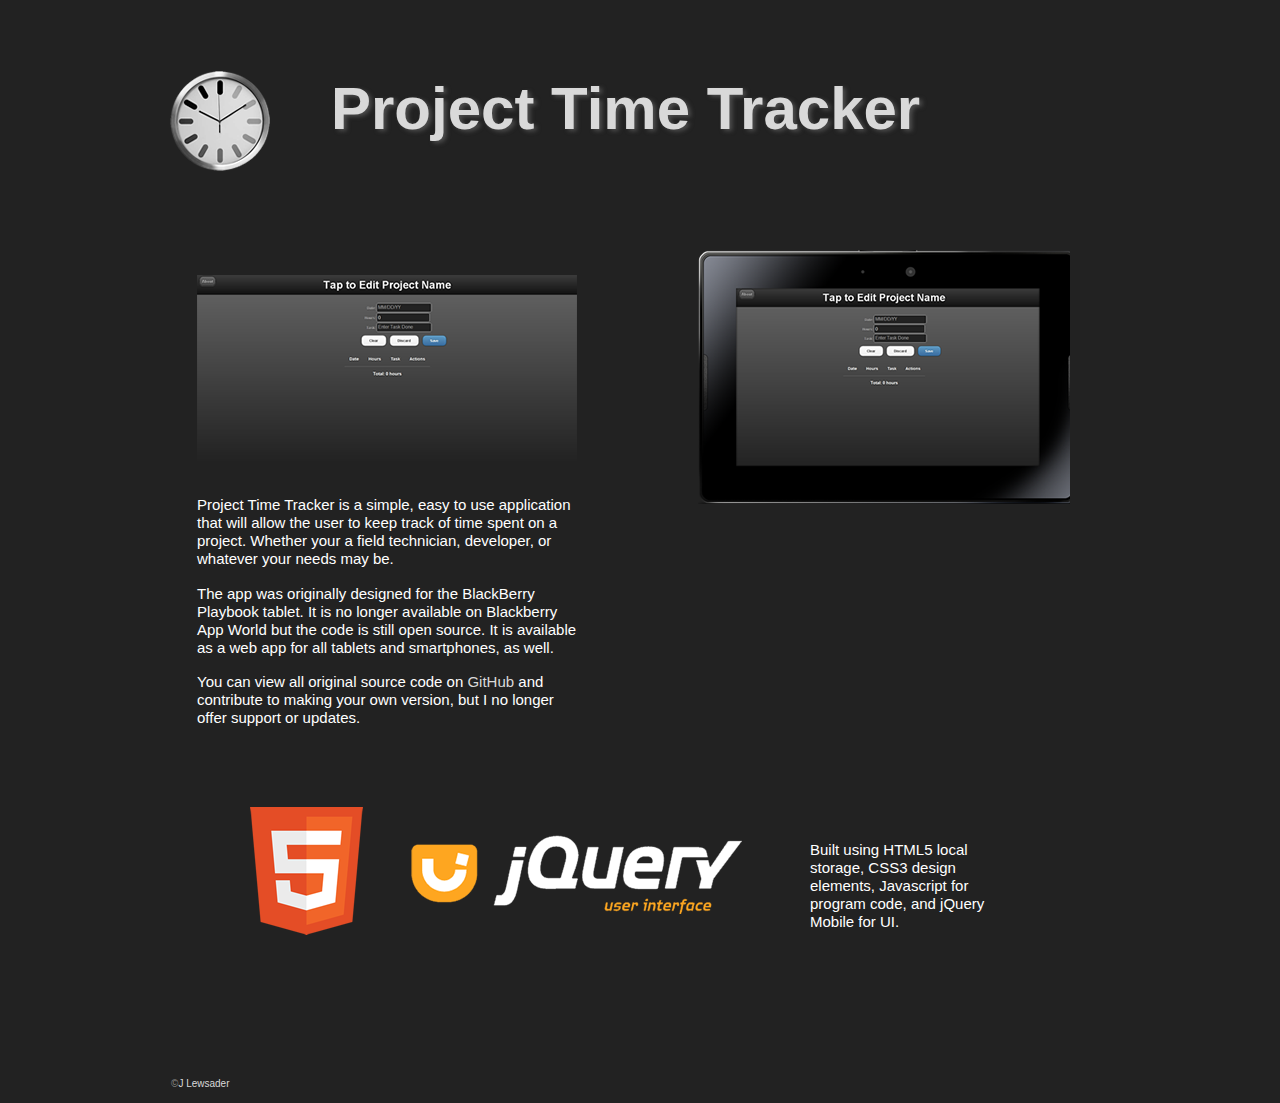
<file: index.html>
<!DOCTYPE html PUBLIC "-//W3C//DTD XHTML 1.0 Transitional//EN" "http://www.w3.org/TR/xhtml1/DTD/xhtml1-transitional.dtd">
<html xmlns="http://www.w3.org/1999/xhtml">
<head>
	<meta http-equiv="Content-Type" content="text/html; charset=UTF-8" />
	<title>Project Time Tracker</title>
	<link rel="stylesheet" type="text/css" href="styles.css" media="all" />
	<!--[if IE]>
	<style type="text/css" media="all">.borderitem {border-style: solid;}</style>
	<![endif]-->
    
</head>
<body>
<div id="main">
	<img src="img/clock.png" id="clock" alt="Clock" />
		
			<h1 class="h1">
				Project Time Tracker
			</h1>
					
		<div class="clearFloat"></div>
	<div id="colwrap2">
		<img src="img/playbook.png" id="playbook" alt="Playbook screenshot" />
			</div>
	<div id="colwrap3">
		<img src="img/screenshot.png" id="screenshot" alt="Web screenshot" />
				<div class="clearFloat"></div>
		<div class="p_alpha">
			
				<p>
                Project Time Tracker is a simple, easy to use application that will allow the user to keep track of time spent on a project. Whether your a field technician, developer, or whatever your needs may be. 
                </p>
                <p>
                The app was originally designed for the BlackBerry Playbook tablet. It is no longer available on Blackberry App World but the code is still open source. It is available as a web app for all tablets and smartphones, as well.
				</p>
                <p>You can view all original source code on <a href="https://github.com/jlewsader/timetrackerapp">GitHub</a> and contribute to making your own version, but I no longer offer support or updates.
		</div>
		<div class="clearFloat"></div>
	</div>
		<a href="http://www.w3.org/html/logo/"><img src="img/five.png" id="five" alt="HTML5 Logo" /></a>
		<a href="http://www.jquerymobile.com/"><img src="img/jquery.png" id="jquery" alt="JQuery Logo" /></a>
		<div class="p_beta">
		
			<p class="lastNode">Built using HTML5 local storage, CSS3 design elements, Javascript for program code, and jQuery Mobile for UI.
		</p>
	</div>
	<div class="clearFloat"></div>
	
		<div class="div_footer">
			<p>&copy;<a href="http://jlewsader.github.io">J Lewsader</a></p>
		</div>
	
</div>


</body>
</html>
</file>
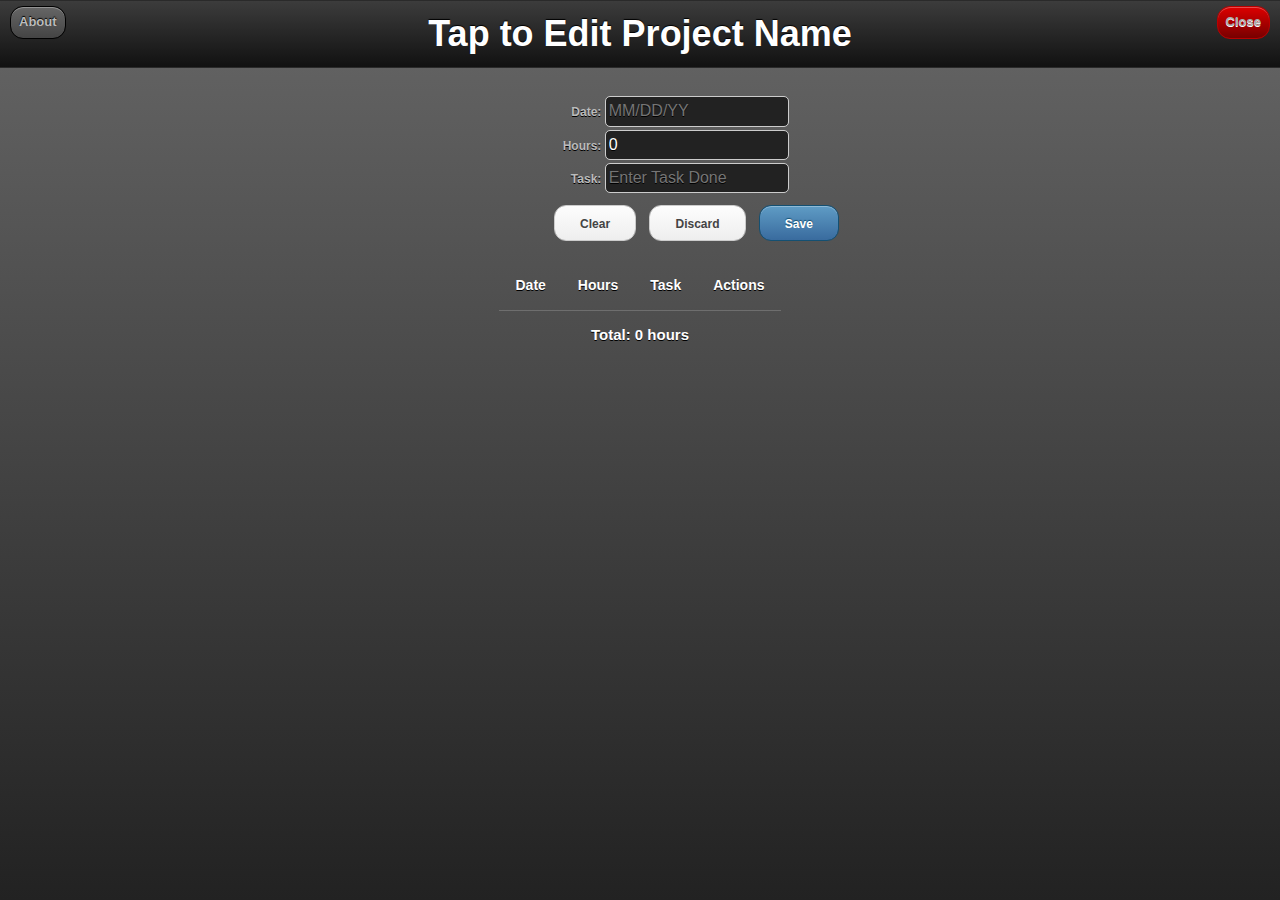
<file: Playbook App/index.html>
<!doctype html>
<html>
<head>
<meta charset="utf-8" />
<meta name="author" content="http://www.jlewsader.com">
<meta name="copyright" content="2011 - J Lewsader">
<meta name="description" content="Project time recording app used to record hours worked on a project. Built using HTML5 with CSS3 Styling and Javascript backend">
<title>Project Time Tracker</title>
<link href="styles.css" rel="stylesheet" type="text/css">
</head>
<body>
<div data-role="page" data-theme="a" id="main"><!-- Start Page Div-->
<div data-role="header" data-position="inline" data-backbtn="false"><!-- Start Header Div -->
	<a href="#about" data-role="button" data-transition="fade">About</a>
  <header>
  <h1 id="edit" contenteditable="true">Tap to Edit Project Name</h1>
  </header>
  	<a onClick="exitApp()" data-role="button" data-theme="f" style="color:#AAA">Close</a>
</div><!-- End Header Div-->
<div data-role="content"><!-- Start Content Div -->
<form id="times-form">
  <div class="item text">
    <label>Date:</label>
    <div class="field">
      <input type="text" id="date" name="date" placeholder="MM/DD/YY" />
    </div>
  </div>
  <div class="item text">
    <label>Hours:</label>
    <div class="field">
      <input type="number" name="hours" value="0" placeholder="Hours (Only in 1 Hr Incr.)" />
    </div>
  </div>
  <div class="item text">
    <label>Task:</label>
    <div class="field">
      <input type="text" name="task" placeholder="Enter Task Done"/>
    </div>
  </div>
  <div class="button-wrapper">
    <div class="item button">
      <div class="field">
        <input type="button" id="times-op-clear" value="Clear" onClick="clearDialog()" />
      </div>
    </div>
    <div class="item button">
      <div class="field">
        <input type="button" id="times-op-discard" value="Discard" />
      </div>
    </div>
    <div class="item button button-default">
      <div class="field">
        <input type="submit" id="times-op-save" value="Save" data-theme="b"/>
      </div>
    </div>
  </div>
  <input type="hidden" name="id_entry" value="0" />
</form>
<table id="times-table" align="center">
  <tr id="times-head">
    <th height="34">Date</th>
    <th>Hours</th>
    <th>Task</th>
    <th>Actions</th>
  </tr>
</table>
<p class="total">Total: <span id="total">0</span> hours</p>

</div><!-- /Content Div-->
</div><!-- /Page Div-->

<!-- About Page -->

<div data-role="page" data-theme="a" id="about">

	<div data-role="header">
    	<a href="#" data-role="button" data-rel="back">Back</a>
        <header>
			<h1>About</h1>
        </header>
	</div><!-- /header -->

	<div class="content" data-role="content">
			<h3>Project Time Tracker</h3>
         <p>Version 1.2.0</p>
        <p><em>Easily log time spent on a project using a clean interface.</em></p>
          <p>Developed using BlackBerry WebWorks SDK with HTML5, CSS3, and Javascript<br />
          This version optimized for PlayBook <br />
          Built by <a onClick="openWeb()">J. Lewsader</a></p>
        <p> <a onClick="openTwitter()">@jlewsader on Twitter</a> </p>
        <p> <img src="images/html5-badge-h-css3-storage.png" border="0" width="165" height="64" alt="HTML5 Powered with CSS3 / Styling, and Offline &amp; Storage" title="HTML5 Powered with CSS3 / Styling, and Offline &amp; Storage"> </p>
        <p> <a onClick="updateApp" data-role="button">Check For Update</a> </p>
			<footer>&copy; 2011 J Lewsader</footer>
	</div><!-- /content -->

</div><!-- /page -->

<!-- End About Page -->

<script type="text/javascript" src="scripts/jquery-1.4.4.min.js"></script>
<script type="text/javascript" src="scripts/script.js"></script>  
<script> $(function() { $( "#date" ).datepicker({ showAnim: 'fold'}); }); </script>

</body>
</html>
</file>
<file: styles.css>
@charset "utf-8";

body {
	background-color: #222;
	font-size: 62.5%;
	margin: 0;
	padding: 0;
}
body * {
	font-size: 100%;
}
h1, h2, h3, h4, h5, h6 {
	font-weight: normal;
}
p {
	margin-bottom: 1.1em;
	margin-top: 0;
}
a, a:visited {
	color:#D9D9D9;
	text-decoration:none;
}
a:hover, a:active {
	color:#D9D9D9;
	text-decoration:none;
	background-color:#4D4D4D;
}
#main p.lastNode {
	margin-bottom: 0;
}
a:link img, a:visited img {
	border: none;
}
div.clearFloat {
	clear: both;
	font-size: 0;
	height: 0;
	line-height: 0px;
}
li.clearFloat {
	clear: both;
}
ul.symbolList {
	display: inline;
	float: left;
	list-style-type: none;
	margin: 0;
	padding: 0;
}
.AbsWrap {
	position: relative;
	width: 100%;
}
.rowWrap {
	width: 100%;
}
#main {
	margin: 0 auto;
	width: 1020px;
}
#clock {
	margin-left: 40px;
	margin-top: 71px;
	display: inline;
	float: left;
	height: 100px;
	margin-bottom: 0;
	width: 100px;
}
.h1 {
	font-family: "Lucida Grande", "Lucida Sans Unicode", sans-serif;
	font-size: 600%;
	font-weight: bold;
	text-align: left;
	color: #d9d9d9;
	line-height: 120%;
	padding-bottom: 2px;
	padding-top: 1px;
	margin-left: 61px;
	margin-top: 72px;
	display: inline;
	float: left;
	margin-bottom: 0;
	text-shadow:3px 2px 4px #4D4D4D;
}
#colwrap2 {
	float: right;
	margin-left: 0px;
	margin-top: 0px;
	width: 472px;
}
#playbook {
	margin-right: 80px;
	margin-top: 79px;
	display: inline;
	float: right;
	height: 254px;
	margin-bottom: 0;
	width: 372px;
}
#appworld {
	margin-right: 120px;
	margin-top: 35px;
	display: inline;
	float: right;
	height: 81px;
	margin-bottom: 0;
	width: 300px;
}
#colwrap3 {
	float: right;
	margin-left: 0px;
	margin-top: 0px;
	width: 500px;
}
#screenshot {
	margin-right: 101px;
	margin-top: 104px;
	display: inline;
	float: right;
	height: 186px;
	margin-bottom: 0;
	width: 380px;
}
.p_alpha {
	font-family: Arial, Helvetica, sans-serif;
	font-size: 150%;
	text-align: left;
	color: #fff;
	line-height: 120%;
	padding-bottom: 2px;
	padding-top: 1px;
	margin-right: 101px;
	margin-top: 34px;
	display: inline;
	float: right;
	margin-bottom: 0;
	width: 380px;
}
#five {
	margin-left: 120px;
	margin-top: 61px;
	display: inline;
	float: left;
	height: 128px;
	margin-bottom: 0;
	width: 113px;
}
#jquery {
	margin-left: 48px;
	margin-top: 89px;
	display: inline;
	float: left;
	height: 79px;
	margin-bottom: 0;
	width: 331px;
}
.p_beta {
	font-family: Arial, Helvetica, sans-serif;
	font-size: 150%;
	text-align: left;
	color: #fff;
	line-height: 120%;
	padding-bottom: 2px;
	padding-top: 1px;
	margin-left: 68px;
	margin-top: 94px;
	display: inline;
	float: left;
	margin-bottom: 0;
	width: 198px;
}
.div_footer {
	font-family: Arial, Helvetica, sans-serif;
	font-size: 100%;
	text-align: left;
	color: #8c8c8c;
	line-height: 120%;
	padding-bottom: 2px;
	padding-top: 1px;
	margin-left: 41px;
	margin-top: 142px;
	display: inline;
	float: left;
	margin-bottom: 0;
}
.p_bug {
	font-family: Arial, Helvetica, sans-serif;
	font-size: 100%;
	text-align: right;
	color: #8c8c8c;
	line-height: 120%;
	padding-bottom: 2px;
	padding-top: 1px;
	margin-right: 41px;
	margin-top: 142px;
	display: inline;
	float: right;
	margin-bottom: 0;
}
</file>
<file: Playbook App/styles.css>
/* Project Time Tracker */
/* Author - J Lewsader */
/* Copyright 2011 */
/* Version 1.0 Beta 1 */
/* http://www.jlewsader.com */

#main, #about {
	height:100%;
}

body {
	font: 12px/18px "Lucida Grande", "Lucida Sans Unicode", sans-serif;
	background: #000;
}

#main a, #about a, #times-table a {
	text-decoration:none;
	color:#BBB;
	cursor:pointer;
}

h1 {
	text-align:center;
	font-size:3em;
	color: #FFF;
}

#main h3, #about h3 {
	font-size:1.5em;
}

p.total {
	font-size: 1.25em;
	font-weight:bold;
	text-align:center;
	color: #FFF;
}

footer {
	font-size:.75em;
	color:#666;
	text-align:center;
}

#wrap {
	width:475px;
	height:100%;
	margin:auto;
}

#times-table {
	border-collapse: collapse;
}

#times-table, #times-table th, #times-table td {
	padding: 8px 16px;
	text-align: left;
	border: 0px solid #B9BABE;
}

#times-table th {
	font-weight: bold;
	font-size: 14px;
	color: #FFF;
	text-align:center;
}

#times-table td {
	color: #fff;
	font-weight:bold;
}

#times-table tr {
	border-bottom: 1px solid #6E6E6E;
}

#times-table tr td:first-child {
	display: none;
}

#times-form {
	padding: 10px;
	text-align:center;
}

.text input, .button input {
	padding: 5px;
	margin: 0;
	border: 1px solid #ccc;
	-moz-border-radius: 5px;
	-webkit-border-radius: 5px;
	border-radius: 5px;
}

#times-form .item {
	margin: 3px 0;
}

#times-form label, #times-form .field {
	display: inline-block;
	color: #0C0B07;
}

#times-form label {
	width: 110px;
	font-weight: bold;
	text-align: right;
	color: #BBB;
}

#times-form .text input {
	width: 176px;
	padding: 3px;
}

#times-form .button {
	display: inline-block;
}

#times-form .button-wrapper {
	padding-left: 113px;
}

/*.button input {
	padding: 4px 8px;
	color: #343434;
	background-color: #fdfdfd;
	background: -moz-linear-gradient(#fdfdfd, #e1e1e1);
	background: -webkit-gradient(linear, 0 0, 0 100%, from(#fdfdfd), to(#e1e1e1));
	border-color: #FFF;
}

.button-default input {
	font-weight: bold;
	color: #343434;
	background-color: #fdfdfd;
	background: -moz-linear-gradient(#fdfdfd, #e1e1e1);
	background: -webkit-gradient(linear, 0 0, 0 100%, from(#fdfdfd), to(#e1e1e1));
	border-color: #FFF;
}
*/
.content {
	width:25%;
	margin:auto;
	text-align:center;
}

/******************** jQuery Mobile Styles ***********************/

/*!
 * jQuery Mobile v1.0a3
 * http://jquerymobile.com/
 *
 * Copyright 2010, jQuery Project
 * Dual licensed under the MIT or GPL Version 2 licenses.
 * http://jquery.org/license
 */
/*
* jQuery Mobile Framework
* Copyright (c) jQuery Project
* Dual licensed under the MIT (MIT-LICENSE.txt) and GPL (GPL-LICENSE.txt) licenses.
* Note: Code is in draft form and is subject to change 
*/


/* A
-----------------------------------------------------------------------------------------------------------*/

.ui-bar-a {
	border: 1px solid 		#2A2A2A;
	background: 			#111111;
	color: 					#ffffff;
	font-weight: bold;
	text-shadow: 0 -1px 1px #000000;
	background-image: -moz-linear-gradient(top, 
							#3c3c3c, 
							#111111);
	background-image: -webkit-gradient(linear,left top,left bottom,
		color-stop(0, 	#3c3c3c),
		color-stop(1, 		#111111));
  	-msfilter: "progid:DXImageTransform.Microsoft.gradient(startColorStr='#3c3c3c', EndColorStr='#111111')";
}
.ui-bar-a, 
.ui-bar-a input, 
.ui-bar-a select, 
.ui-bar-a textarea, 
.ui-bar-a button {
	font-family: Helvetica, Arial, sans-serif;
}
.ui-bar-a .ui-link-inherit {
	color: 					#fff;
}
.ui-bar-a .ui-link {
	color: 					#7cc4e7;
	font-weight: bold;
}
.ui-body-a {
	border: 1px solid 		#2A2A2A;
	background: 			#222222;
	color: 					#fff;
	 text-shadow: 0 1px 0 	#000;
	font-weight: normal;
	background-image: -moz-linear-gradient(top, 
							#666666, 
							#222222);
	background-image: -webkit-gradient(linear,left top,left bottom,
		color-stop(0, 		#666666),
		color-stop(1, 		#222222));
	-ms-filter: "progid:DXImageTransform.Microsoft.gradient(startColorStr='#666666', EndColorStr='#222222)')";
}
.ui-body-a,
.ui-body-a input,
.ui-body-a select,
.ui-body-a textarea,
.ui-body-a button {
	font-family: Helvetica, Arial, sans-serif;
}
.ui-body-a .ui-link-inherit {
	color: 					#fff;
}
.ui-body-a .ui-link {
	color: 					#2489CE;
	font-weight: bold;
}
.ui-br {
	border-bottom: 1px solid rgba(130,130,130,.3);
}
.ui-btn-up-a {
	border: 1px solid 		#222;
	background: 			#333333;
	font-weight: bold;
	color: 					#fff;
	cursor: pointer;
	text-shadow: 0 -1px 1px #000;
	text-decoration: none;
	background-image: -moz-linear-gradient(top, 
							#555555, 
							#333333);
	background-image: -webkit-gradient(linear,left top,left bottom,
		color-stop(0, 		#555555),
		color-stop(1, 		#333333));
	-ms-filter: "progid:DXImageTransform.Microsoft.gradient(startColorStr='#555555', EndColorStr='#333333')";
}
.ui-btn-up-a a.ui-link-inherit {
	color: 					#fff;
}
.ui-btn-hover-a {
	border: 1px solid 		#000;
	background: 			#444444;
	font-weight: bold;
	color: 					#fff;
	text-shadow: 0 -1px 1px #000;
	text-decoration: none;
	background-image: -moz-linear-gradient(top, 
							#666666, 
							#444444);
	background-image: -webkit-gradient(linear,left top,left bottom,
		color-stop(0, 		#666666),
		color-stop(1, 		#444444));
	-ms-filter: "progid:DXImageTransform.Microsoft.gradient(startColorStr='#666666', EndColorStr='#444444')";
}
.ui-btn-hover-a a.ui-link-inherit {
	color: 					#fff;
}
.ui-btn-down-a {
	border: 1px solid 		#000;
	background: 			#3d3d3d;
	font-weight: bold;
	color: 					#fff;
	text-shadow: 0 -1px 1px #000;
	background-image: -moz-linear-gradient(top, 
							#333333, 
							#5a5a5a);
	background-image: -webkit-gradient(linear,left top,left bottom,
		color-stop(0, 		#333333),
		color-stop(1, 		#5a5a5a));
	-ms-filter: "progid:DXImageTransform.Microsoft.gradient(startColorStr='#333333', EndColorStr='#5a5a5a')";
}
.ui-btn-down-a a.ui-link-inherit {
	color: 					#fff;
}
.ui-btn-up-a,
.ui-btn-hover-a,
.ui-btn-down-a {
	font-family: Helvetica, Arial, sans-serif;
}


/* B
-----------------------------------------------------------------------------------------------------------*/

.ui-bar-b {
	border: 1px solid 		#456f9a;
	background: 			#5e87b0;
	color: 					#fff;
	font-weight: bold;
	text-shadow: 0 -1px 1px #254f7a;
	background-image: -moz-linear-gradient(top, 
							#81a8ce, 
							#5e87b0);
	background-image: -webkit-gradient(linear,left top,left bottom,
		color-stop(0, 		#81a8ce),
		color-stop(1, 		#5e87b0));
	-ms-filter: "progid:DXImageTransform.Microsoft.gradient(startColorStr='#81a8ce', EndColorStr='#5e87b0')";
}
.ui-bar-b,
.ui-bar-b input,
.ui-bar-b select,
.ui-bar-b textarea,
.ui-bar-b button {
	font-family: Helvetica, Arial, sans-serif;
}
.ui-bar-b .ui-link-inherit {
	color: 					#fff;
}
.ui-bar-b .ui-link {
	color: 					#7cc4e7;
	font-weight: bold;
}

.ui-body-b {
	border: 1px solid 		#C6C6C6;
	background: 			#cccccc;
	color: 					#333333;
	text-shadow: 0 1px 0 	#fff;
	font-weight: normal;
	background-image: -moz-linear-gradient(top, 
							#e6e6e6, 
							#cccccc);
	background-image: -webkit-gradient(linear,left top,left bottom,
		color-stop(0, 		#e6e6e6),
		color-stop(1, 		#cccccc));
	 -ms-filter: "progid:DXImageTransform.Microsoft.gradient(startColorStr='#e6e6e6', EndColorStr='#cccccc')";
}
.ui-body-b,
.ui-body-b input,
.ui-body-b select,
.ui-body-b textarea,
.ui-body-b button {
	font-family: Helvetica, Arial, sans-serif;
}
.ui-body-b .ui-link-inherit {
	color: 					#333333;
}
.ui-body-b .ui-link {
	color: 					#2489CE;
	font-weight: bold;
}
.ui-btn-up-b {
	border: 1px solid 		#145072;
	background: 			#2567ab;
	font-weight: bold;
	color: 					#fff;
	cursor: pointer;
	text-shadow: 0 -1px 1px #145072;
	text-decoration: none;
	background-image: -moz-linear-gradient(top, 
							#4e89c5, 
							#2567ab);
	background-image: -webkit-gradient(linear,left top,left bottom,
			color-stop(0, 	#5f9cc5),
			color-stop(1, 	#396b9e));
	-ms-filter: "progid:DXImageTransform.Microsoft.gradient(startColorStr='#4e89c5', EndColorStr='#2567ab')";
}
.ui-btn-up-b a.ui-link-inherit {
	color: 					#fff;
}
.ui-btn-hover-b {
	border: 1px solid 		#00516e;
	background: 			#4b88b6;
	font-weight: bold;
	color: 					#fff;
	text-shadow: 0 -1px 1px #014D68;
	background-image: -moz-linear-gradient(top, 
							#72b0d4, 
							#4b88b6);
	text-decoration: none;
	background-image: -webkit-gradient(linear,left top,left bottom,
			color-stop(0, 	#72b0d4),
			color-stop(1, 	#4b88b6));
	-ms-filter: "progid:DXImageTransform.Microsoft.gradient(startColorStr='#72b0d4', EndColorStr='#4b88b6')";
}
.ui-btn-hover-b a.ui-link-inherit {
	color: 					#fff;
}
.ui-btn-down-b {
	border: 1px solid 		#225377;
	background: 			#4e89c5;
	font-weight: bold;
	color: 					#fff;
	text-shadow: 0 -1px 1px #225377;
	background-image: -moz-linear-gradient(top, 
							#396b9e, 
							#4e89c5);
	background-image: -webkit-gradient(linear,left top,left bottom,
		color-stop(0, 		#396b9e),
		color-stop(1, 		#4e89c5));
	-ms-filter: "progid:DXImageTransform.Microsoft.gradient(startColorStr='#396b9e', EndColorStr='#4e89c5')";
}
.ui-btn-down-b a.ui-link-inherit {
	color: 					#fff;
}
.ui-btn-up-b,
.ui-btn-hover-b,
.ui-btn-down-b {
	font-family: Helvetica, Arial, sans-serif;
}


/* C
-----------------------------------------------------------------------------------------------------------*/

.ui-bar-c {
	border: 1px solid 		#B3B3B3;
	background: 			#e9eaeb;
	color: 					#3E3E3E;
	font-weight: bold;
	text-shadow: 0 1px 1px 	#fff;
	background-image: -moz-linear-gradient(top, 
							#f0f0f0,
							#e9eaeb);
	background-image: -webkit-gradient(linear,left top,left bottom,
			color-stop(0, 	#f0f0f0),
			color-stop(1, 	#e9eaeb));
	-ms-filter: "progid:DXImageTransform.Microsoft.gradient(startColorStr='#f0f0f0', EndColorStr='#e9eaeb')";
}
.ui-bar-c,
.ui-bar-c input,
.ui-bar-c select,
.ui-bar-c textarea,
.ui-bar-c button {
	font-family: Helvetica, Arial, sans-serif;
}
.ui-body-c {
	border: 1px solid 		#B3B3B3;
	color: 					#333333;
	text-shadow: 0 1px 0 	#fff;
	background: 			#f0f0f0;
	background-image: -moz-linear-gradient(top, 
							#eeeeee, 
							#dddddd);
	background-image: -webkit-gradient(linear,left top,left bottom,
		color-stop(0, 		#eeeeee),
		color-stop(1, 		#dddddd));
	-ms-filter: "progid:DXImageTransform.Microsoft.gradient(startColorStr='#eeeeee', EndColorStr='#dddddd')";
}
.ui-body-c,
.ui-body-c input,
.ui-body-c select,
.ui-body-c textarea,
.ui-body-c button {
	font-family: Helvetica, Arial, sans-serif;
}
.ui-body-c .ui-link-inherit {
	color: 					#333333;
}
.ui-body-c .ui-link {
	color: 					#2489CE;
	font-weight: bold;
}

.ui-btn-up-c {
	border: 1px solid 		#ccc;
	background: 			#eee;
	font-weight: bold;
	color: 					#444;
	cursor: pointer;
	text-shadow: 0 1px 1px #f6f6f6;
	text-decoration: none;
	background-image: -moz-linear-gradient(top, 
							#fefefe, 
							#eeeeee);
	background-image: -webkit-gradient(linear,left top,left bottom,
		color-stop(0, 		#fdfdfd),
		color-stop(1, 		#eeeeee));
	-ms-filter: "progid:DXImageTransform.Microsoft.gradient(startColorStr='#fdfdfd', EndColorStr='#eeeeee')";
}
.ui-btn-up-c a.ui-link-inherit {
	color: 					#2F3E46;
}

.ui-btn-hover-c {
	border: 1px solid 		#bbb;
	background: 			#dadada;
	font-weight: bold;
	color: 					#101010;
	text-decoration: none;
	text-shadow: 0 1px 1px 	#fff;
	background-image: -moz-linear-gradient(top, 
							#ededed, 
							#dadada);
	background-image: -webkit-gradient(linear,left top,left bottom,
		color-stop(0, 		#ededed),
		color-stop(1, 		#dadada));
	-ms-filter: "progid:DXImageTransform.Microsoft.gradient(startColorStr='#ededed', EndColorStr='#dadada')";
}
.ui-btn-hover-c a.ui-link-inherit {
	color: 					#2F3E46;
}
.ui-btn-down-c {
	border: 1px solid 		#808080;
	background: 			#fdfdfd;
	font-weight: bold;
	color: 					#111111;
	text-shadow: 0 1px 1px 	#ffffff;
	background-image: -moz-linear-gradient(top, 
							#eeeeee, 
							#fdfdfd);
	background-image: -webkit-gradient(linear,left top,left bottom,
		color-stop(0, 		#eeeeee),
		color-stop(1, 		#fdfdfd));
  	-msfilter: "progid:DXImageTransform.Microsoft.gradient(startColorStr='#eeeeee', EndColorStr='#fdfdfd')";
}
.ui-btn-down-c a.ui-link-inherit {
	color: 					#2F3E46;
}
.ui-btn-up-c,
.ui-btn-hover-c,
.ui-btn-down-c {
	font-family: Helvetica, Arial, sans-serif;
}


/* D
-----------------------------------------------------------------------------------------------------------*/

.ui-bar-d {
	border: 1px solid 		#ccc;
	background: 			#bbb;
	color: 					#333;
	text-shadow: 0 1px 0 #eee;
	background-image: -moz-linear-gradient(top, 
							#ddd, 
							#bbb);
	background-image: -webkit-gradient(linear,left top,left bottom,
		color-stop(0, 		#ddd),
		color-stop(1, 		#bbb));
  	-ms-filter: "progid:DXImageTransform.Microsoft.gradient(startColorStr='#dddddd', EndColorStr='#bbbbbb')";
}
.ui-bar-d,
.ui-bar-d input,
.ui-bar-d select,
.ui-bar-d textarea,
.ui-bar-d button {
	font-family: Helvetica, Arial, sans-serif;
}
.ui-bar-d .ui-link-inherit {
	color: 					#333;
}
.ui-bar-d .ui-link {
	color: 					#2489CE;
	font-weight: bold;
}
.ui-body-d {
	border: 1px solid 		#ccc;
	color: 					#333333;
	text-shadow: 0 1px 0 	#fff;
	background: 			#ffffff;
}
.ui-body-d,
.ui-body-d input,
.ui-body-d select,
.ui-body-d textarea,
.ui-body-d button {
	font-family: Helvetica, Arial, sans-serif;
}
.ui-body-d .ui-link-inherit {
	color: 					#333333;
}
.ui-body-d .ui-link {
	color: 					#2489CE;
	font-weight: bold;
}
.ui-btn-up-d {
	border: 1px solid 		#ccc;
	background: 			#fff;
	font-weight: bold;
	color: 					#444;
	text-decoration: none;
	text-shadow: 0 1px 1px #fff;
}
.ui-btn-up-d a.ui-link-inherit {
	color: 					#333;
}
.ui-btn-hover-d {
	border: 1px solid 		#aaa;
	background: 			#eeeeee;
	font-weight: bold;
	color: 					#222;
	cursor: pointer;
	text-shadow: 0 1px 1px 	#fff;
	text-decoration: none;
	background-image: -moz-linear-gradient(top, 
							#fdfdfd, 
							#eeeeee);
	background-image: -webkit-gradient(linear,left top,left bottom,
		color-stop(0, 		#fdfdfd),
		color-stop(1, 		#eeeeee));
  	-msfilter: "progid:DXImageTransform.Microsoft.gradient(startColorStr='#fdfdfd', EndColorStr='#eeeeee')";
}
.ui-btn-hover-d a.ui-link-inherit {
	color: 					#222;
}
.ui-btn-down-d {
	border: 1px solid 		#aaaaaa;
	background: 			#ffffff;
	font-weight: bold;
	color: 					#111;
	text-shadow: 0 1px 1px 	#ffffff;
	background-image: -moz-linear-gradient(top, 
							#eeeeee, 
							#ffffff);
	background-image: -webkit-gradient(linear,left top,left bottom,
		color-stop(0, 		#eeeeee),
		color-stop(1, 		#ffffff));
  	-msfilter: "progid:DXImageTransform.Microsoft.gradient(startColorStr='#eeeeee', EndColorStr='#ffffff')";
}
.ui-btn-down-d a.ui-link-inherit {
	border: 1px solid 		#808080;
	background: 			#ced0d2;
	font-weight: bold;
	color: 					#111;
	text-shadow: none;
	background-image: -moz-linear-gradient(top, 
							#cccccc, 
							#eeeeee);
	background-image: -webkit-gradient(linear,left top,left bottom,
		color-stop(0, 		#cccccc),
		color-stop(1, 		#eeeeee));
  	-msfilter: "progid:DXImageTransform.Microsoft.gradient(startColorStr='#cccccc', EndColorStr='#eeeeee')";
}
.ui-btn-up-d,
.ui-btn-hover-d,
.ui-btn-down-d {
	font-family: Helvetica, Arial, sans-serif;
}


/* E
-----------------------------------------------------------------------------------------------------------*/

.ui-bar-e {
	border: 1px solid 		#F7C942;
	background: 			#fadb4e;
	color: 					#333;
	text-shadow: 0 1px 0 	#fff;
	background-image: -moz-linear-gradient(top, 
							#fceda7, 
							#fadb4e);
	background-image: -webkit-gradient(linear,left top,left bottom,
		color-stop(0, 		#fceda7),
		color-stop(1, 		#fadb4e));
  	-msfilter: "progid:DXImageTransform.Microsoft.gradient(startColorStr='#fceda7', EndColorStr='#fadb4e')";
}
.ui-bar-e,
.ui-bar-e input,
.ui-bar-e select,
.ui-bar-e textarea,
.ui-bar-d button {
	font-family: Helvetica, Arial, sans-serif;
}
.ui-bar-e .ui-link-inherit {
	color: 					#333;
}
.ui-bar-e .ui-link {
	color: 					#2489CE;
	font-weight: bold;
}
.ui-body-e {
	border: 1px solid 		#F7C942;
	color: 					#333333;
	text-shadow: 0 1px 0 	#fff;
	background: 			#faeb9e;
	background-image: -moz-linear-gradient(top, 
							#fff, 
							#faeb9e);
	background-image: -webkit-gradient(linear,left top,left bottom,
		color-stop(0, 		#fff),
		color-stop(1, 		#faeb9e));
  	-msfilter: "progid:DXImageTransform.Microsoft.gradient(startColorStr='#ffffff', EndColorStr='#faeb9e')";
}
.ui-body-e,
.ui-body-e input,
.ui-body-e select,
.ui-body-e textarea,
.ui-body-e button {
	font-family: Helvetica, Arial, sans-serif;
}
.ui-body-e .ui-link-inherit {
	color: 					#333333;
}
.ui-body-e .ui-link {
	color: 					#2489CE;
	font-weight: bold;
}
.ui-btn-up-e {
	border: 1px solid 		#F7C942;
	background: 			#fadb4e;
	font-weight: bold;
	color: 					#333;
	cursor: pointer;
	text-shadow: 0 1px 1px 	#fe3;
	text-decoration: none;
	text-shadow: 0 1px 0 	#fff;
	background-image: -moz-linear-gradient(top, 
							#fceda7, 
							#fadb4e);
	background-image: -webkit-gradient(linear,left top,left bottom,
		color-stop(0, 		#fceda7),
		color-stop(1, 		#fadb4e));
	-ms-filter: "progid:DXImageTransform.Microsoft.gradient(startColorStr='#fceda7', EndColorStr='#fadb4e')";
}
.ui-btn-up-e a.ui-link-inherit {
	color: 					#333;
}
.ui-btn-hover-e {
	border: 1px solid 		#e79952;
	background: 			#fbe26f;
	font-weight: bold;
	color: 					#111;
	text-decoration: none;
	text-shadow: 0 1px 1px 	#fff;
	background-image: -moz-linear-gradient(top, 
							#fcf0b5, 
							#fbe26f);
	background-image: -webkit-gradient(linear,left top,left bottom,
		color-stop(0, 		#fcf0b5),
		color-stop(1, 		#fbe26f));
  	-msfilter: "progid:DXImageTransform.Microsoft.gradient(startColorStr='#fcf0b5', EndColorStr='#fbe26f')";
}

.ui-btn-hover-e a.ui-link-inherit {
	color: 					#333;
}
.ui-btn-down-e {
	border: 1px solid 		#F7C942;
	background: 			#fceda7;
	font-weight: bold;
	color: 					#111;
	text-shadow: 0 1px 1px 	#ffffff;
	background-image: -moz-linear-gradient(top, 
							#fadb4e, 
							#fceda7);
	background-image: -webkit-gradient(linear,left top,left bottom,
		color-stop(0, 		#fadb4e),
		color-stop(1, 		#fceda7));
	-ms-filter: "progid:DXImageTransform.Microsoft.gradient(startColorStr='#fadb4e', EndColorStr='#fceda7')";
}
.ui-btn-down-e a.ui-link-inherit {
	color: 					#333;
}
.ui-btn-up-e,
.ui-btn-hover-e,
.ui-btn-down-e {
	font-family: Helvetica, Arial, sans-serif;
}

/* F theme BUTTONS ONLY */

.ui-btn-up-f {
	border: 1px solid 		#B00;
	background: 			#B00;
	font-weight: bold;
	color: 					#333;
	cursor: pointer;
	text-shadow: 0 1px 1px 	#fe3;
	text-decoration: none;
	text-shadow: 0 1px 0 	#fff;
	background-image: -moz-linear-gradient(top, 
							#D00, 
							#700);
	background-image: -webkit-gradient(linear,left top,left bottom,
		color-stop(0, 		#D00),
		color-stop(1, 		#700));
	-ms-filter: "progid:DXImageTransform.Microsoft.gradient(startColorStr='#D00', EndColorStr='#700')";
}
.ui-btn-up-f a.ui-link-inherit {
	color: 					#333;
}
.ui-btn-hover-f {
	border: 1px solid 		#800;
	background: 			#800;
	font-weight: bold;
	color: 					#111;
	text-decoration: none;
	text-shadow: 0 1px 1px 	#fff;
	background-image: -moz-linear-gradient(top, 
							#A00, 
							#500);
	background-image: -webkit-gradient(linear,left top,left bottom,
		color-stop(0, 		#A00),
		color-stop(1, 		#500));
  	-msfilter: "progid:DXImageTransform.Microsoft.gradient(startColorStr='#A00', EndColorStr='#500')";
}

.ui-btn-hover-f a.ui-link-inherit {
	color: 					#333;
}
.ui-btn-down-f {
	border: 1px solid 		#800;
	background: 			#800;
	font-weight: bold;
	color: 					#111;
	text-shadow: 0 1px 1px 	#ffffff;
	background-image: -moz-linear-gradient(top, 
							#A00, 
							#500);
	background-image: -webkit-gradient(linear,left top,left bottom,
		color-stop(0, 		#A00),
		color-stop(1, 		#500));
	-ms-filter: "progid:DXImageTransform.Microsoft.gradient(startColorStr='#A00', EndColorStr='#500')";
}
.ui-btn-down-f a.ui-link-inherit {
	color: 					#333;
}
.ui-btn-up-f,
.ui-btn-hover-f,
.ui-btn-down-f {
	font-family: Helvetica, Arial, sans-serif;
}

/* links within "buttons" 
-----------------------------------------------------------------------------------------------------------*/

a.ui-link-inherit {
	text-decoration: none !important;
}


/* Active class used as the "on" state across all themes
-----------------------------------------------------------------------------------------------------------*/

.ui-btn-active {
	border: 1px solid 		#155678;
	background: 			#4596ce;
	font-weight: bold;
	color: 					#fff;
	cursor: pointer;
	text-shadow: 0 -1px 1px #145072;
	text-decoration: none;
	background-image: -moz-linear-gradient(top, 
							#85bae4, 
							#5393c5);
	background-image: -webkit-gradient(linear,left top,left bottom,
		color-stop(0, 		#85bae4),
		color-stop(1, 		#5393c5));
  	-msfilter: "progid:DXImageTransform.Microsoft.gradient(startColorStr='#85bae4', EndColorStr='#5393c5')";
  	outline: none;
}
.ui-btn-active a.ui-link-inherit {
	color: 					#fff;
}


/* button inner top highlight
-----------------------------------------------------------------------------------------------------------*/

.ui-btn-inner {
	border-top: 1px solid 	#fff;
	border-color: 			rgba(255,255,255,.3);
}


/* corner rounding classes
-----------------------------------------------------------------------------------------------------------*/

.ui-corner-tl {
	-moz-border-radius-topleft: 		.6em;
	-webkit-border-top-left-radius: 	.6em;
	border-top-left-radius: 			.6em;
}
.ui-corner-tr {
	-moz-border-radius-topright: 		.6em;
	-webkit-border-top-right-radius: 	.6em;
	border-top-right-radius: 			.6em;
}
.ui-corner-bl {
	-moz-border-radius-bottomleft: 		.6em;
	-webkit-border-bottom-left-radius: 	.6em;
	border-bottom-left-radius: 			.6em;
}
.ui-corner-br {
	-moz-border-radius-bottomright: 	.6em;
	-webkit-border-bottom-right-radius: .6em;
	border-bottom-right-radius: 		.6em;
}
.ui-corner-top {
	-moz-border-radius-topleft: 		.6em;
	-webkit-border-top-left-radius: 	.6em;
	border-top-left-radius: 			.6em;
	-moz-border-radius-topright: 		.6em;
	-webkit-border-top-right-radius: 	.6em;
	border-top-right-radius: 			.6em;
}
.ui-corner-bottom {
	-moz-border-radius-bottomleft: 		.6em;
	-webkit-border-bottom-left-radius: 	.6em;
	border-bottom-left-radius: 			.6em;
	-moz-border-radius-bottomright: 	.6em;
	-webkit-border-bottom-right-radius: .6em;
	border-bottom-right-radius: 		.6em;
	}
.ui-corner-right {
	-moz-border-radius-topright: 		.6em;
	-webkit-border-top-right-radius: 	.6em;
	border-top-right-radius: 			.6em;
	-moz-border-radius-bottomright: 	.6em;
	-webkit-border-bottom-right-radius: .6em;
	border-bottom-right-radius: 		.6em;
}
.ui-corner-left {
	-moz-border-radius-topleft: 		.6em;
	-webkit-border-top-left-radius: 	.6em;
	border-top-left-radius: 			.6em;
	-moz-border-radius-bottomleft: 		.6em;
	-webkit-border-bottom-left-radius: 	.6em;
	border-bottom-left-radius: 			.6em;
}
.ui-corner-all {
	-moz-border-radius: 				.6em;
	-webkit-border-radius: 				.6em;
	border-radius: 						.6em;
}



/* Interaction cues
-----------------------------------------------------------------------------------------------------------*/
.ui-disabled {
	opacity: 							.3;
}
.ui-disabled,
.ui-disabled a {
	cursor: default !important;
}

/* Icons
-----------------------------------------------------------------------------------------------------------*/

.ui-icon {
	background-image: url(images/icons-18-white.png);
	background-repeat: no-repeat;
	background-color: 					#666;
	background-color: rgba(0,0,0,.4);
	-moz-border-radius: 				9px;
	-webkit-border-radius: 				9px;
	border-radius: 						9px;
}
.ui-icon-disc {
	background-color: 					#666;
	background-color: 					rgba(0,0,0,.3);
	-moz-border-radius: 				9px;
	-webkit-border-radius: 				9px;
	border-radius: 						9px;
}

/* Alt icon color
-----------------------------------------------------------------------------------------------------------*/

.ui-icon-black {
	background-image: url(images/icons-18-black.png);
}
.ui-icon-black-disc {
	background-color: 					#fff;
	background-color: 					rgba(255,255,255,.3);
	-moz-border-radius: 				9px;
	-webkit-border-radius: 				9px;
	border-radius: 						9px;
}

/* HD/"retina" sprite
-----------------------------------------------------------------------------------------------------------*/

@media screen and (-webkit-min-device-pixel-ratio: 2), screen and (max--moz-device-pixel-ratio: 2) {
	.ui-icon {
	background-image: url(images/icons-36-white.png);
	background-size: 630px 18px;
}
	.ui-icon-black {
	background-image: url(images/icons-36-black.png);
}
}

/* plus minus */
.ui-icon-plus {
	background-position: 	-0 0;
}
.ui-icon-minus {
	background-position: 	-36px 0;
}

/* delete/close */
.ui-icon-delete {
	background-position: 	-72px 0;
}

/* arrows */
.ui-icon-arrow-r {
	background-position: 	-108px 0;
}
.ui-icon-arrow-l {
	background-position: 	-144px 0;
}
.ui-icon-arrow-u {
	background-position: 	-180px 0;
}
.ui-icon-arrow-d {
	background-position: 	-216px 0;
}

/* misc */
.ui-icon-check {
	background-position: 	-252px 0;
}
.ui-icon-gear {
	background-position: 	-288px 0;
}
.ui-icon-refresh {
	background-position: 	-324px 0;
}
.ui-icon-forward {
	background-position: 	-360px 0;
}
.ui-icon-back {
	background-position: 	-396px 0;
}
.ui-icon-grid {
	background-position: 	-432px 0;
}
.ui-icon-star {
	background-position: 	-468px 0;
}
.ui-icon-alert {
	background-position: 	-504px 0;
}
.ui-icon-info {
	background-position: 	-540px 0;
}
.ui-icon-home {
	background-position: 	-576px 0;
}
.ui-icon-search {
	background-position: 	-612px 0;
}


/* checks,radios */
.ui-icon-checkbox-off,
.ui-icon-checkbox-on,
.ui-icon-radio-off,
.ui-icon-radio-on {
	background-color: transparent;
	-moz-border-radius: 0;
	-webkit-border-radius: 0;
	border-radius: 0;
	background-size: 20px 20px;
}
.ui-icon-checkbox-off {
	background-image: url(images/form-check-off.png);
}
.ui-icon-checkbox-on {
	background-image: url(images/form-check-on.png);
}
.ui-icon-radio-off {
	background-image: url(images/form-radio-off.png);}
.ui-icon-radio-on {
	background-image: url(images/form-radio-on.png);
}
.ui-icon-searchfield {
	background-image: url(images/icon-search-black.png);
	background-size: 16px 16px;
}

/* loading icon */
.ui-icon-loading {
	background-image: url(images/ajax-loader.png);
	width: 40px;
	height: 40px;
	-moz-border-radius: 20px;
	-webkit-border-radius: 20px;
	border-radius: 20px;
	background-size: 35px 35px;
}


/* Button corner classes
-----------------------------------------------------------------------------------------------------------*/

.ui-btn-corner-tl {
	-moz-border-radius-topleft: 		1em;
	-webkit-border-top-left-radius: 	1em;
	border-top-left-radius: 			1em;
}
.ui-btn-corner-tr {
	-moz-border-radius-topright: 		1em;
	-webkit-border-top-right-radius: 	1em;
	border-top-right-radius: 			1em;
}
.ui-btn-corner-bl {
	-moz-border-radius-bottomleft: 		1em;
	-webkit-border-bottom-left-radius: 	1em;
	border-bottom-left-radius: 			1em;
}
.ui-btn-corner-br {
	-moz-border-radius-bottomright: 	1em;
	-webkit-border-bottom-right-radius: 1em;
	border-bottom-right-radius: 		1em;
}
.ui-btn-corner-top {
	-moz-border-radius-topleft: 		1em;
	-webkit-border-top-left-radius: 	1em;
	border-top-left-radius: 			1em;
	-moz-border-radius-topright: 		1em;
	-webkit-border-top-right-radius: 	1em;
	border-top-right-radius: 			1em;
}
.ui-btn-corner-bottom {
	-moz-border-radius-bottomleft: 		1em;
	-webkit-border-bottom-left-radius: 	1em;
	border-bottom-left-radius: 			1em;
	-moz-border-radius-bottomright: 	1em;
	-webkit-border-bottom-right-radius: 1em;
	border-bottom-right-radius: 		1em;
}
.ui-btn-corner-right {
	 -moz-border-radius-topright: 		1em;
	-webkit-border-top-right-radius: 	1em;
	border-top-right-radius: 			1em;
	-moz-border-radius-bottomright: 	1em;
	-webkit-border-bottom-right-radius: 1em;
	border-bottom-right-radius: 		1em;
}
.ui-btn-corner-left {
	-moz-border-radius-topleft: 		1em;
	-webkit-border-top-left-radius: 	1em;
	border-top-left-radius: 			1em;
	-moz-border-radius-bottomleft: 		1em;
	-webkit-border-bottom-left-radius: 	1em;
	border-bottom-left-radius: 			1em;
}
.ui-btn-corner-all {
	-moz-border-radius: 				1em;
	-webkit-border-radius: 				1em;
	border-radius: 						1em;
}

/* radius clip workaround for cleaning up corner trapping */
.ui-corner-tl,
.ui-corner-tr,
.ui-corner-bl, 
.ui-corner-br,
.ui-corner-top,
.ui-corner-bottom, 
.ui-corner-right,
.ui-corner-left,
.ui-corner-all,
.ui-btn-corner-tl,
.ui-btn-corner-tr,
.ui-btn-corner-bl, 
.ui-btn-corner-br,
.ui-btn-corner-top,
.ui-btn-corner-bottom, 
.ui-btn-corner-right,
.ui-btn-corner-left,
.ui-btn-corner-all {
  -webkit-background-clip: padding-box;
     -moz-background-clip: padding-box;
          background-clip: padding-box;
}

/* Overlay / modal
-----------------------------------------------------------------------------------------------------------*/

.ui-overlay {
	background: #666;
	opacity: .5;
	filter: Alpha(Opacity=50);
	position: absolute;
	width: 100%;
	height: 100%;
}
.ui-overlay-shadow {
	-moz-box-shadow: 0px 0px 12px 			rgba(0,0,0,.6);
	-webkit-box-shadow: 0px 0px 12px 		rgba(0,0,0,.6);
	box-shadow: 0px 0px 12px 				rgba(0,0,0,.6);
}
.ui-shadow {
	-moz-box-shadow: 0px 1px 4px 			rgba(0,0,0,.3);
	-webkit-box-shadow: 0px 1px 4px 		rgba(0,0,0,.3);
	box-shadow: 0px 1px 4px 				rgba(0,0,0,.3);
}
.ui-bar-a .ui-shadow,
.ui-bar-b .ui-shadow ,
.ui-bar-c .ui-shadow  {
	-moz-box-shadow: 0px 1px 0 				rgba(255,255,255,.3);
	-webkit-box-shadow: 0px 1px 0 			rgba(255,255,255,.3);
	box-shadow: 0px 1px 0 					rgba(255,255,255,.3);
}
.ui-shadow-inset {
	-moz-box-shadow: inset 0px 1px 4px 		rgba(0,0,0,.2);
	-webkit-box-shadow: inset 0px 1px 4px 	rgba(0,0,0,.2);
	box-shadow: inset 0px 1px 4px 			rgba(0,0,0,.2);
}
.ui-icon-shadow {
	-moz-box-shadow: 0px 1px 0 				rgba(255,255,255,.4);
	-webkit-box-shadow: 0px 1px 0 			rgba(255,255,255,.4);
	box-shadow: 0px 1px 0 					rgba(255,255,255,.4);
}


/* Focus state - set here for specificity
-----------------------------------------------------------------------------------------------------------*/

.ui-focus {
	-moz-box-shadow: 0px 0px 12px 		#387bbe;
	-webkit-box-shadow: 0px 0px 12px 	#387bbe;
	box-shadow: 0px 0px 12px 			#387bbe;
}

/* unset box shadow in browsers that don't do it right
-----------------------------------------------------------------------------------------------------------*/

.ui-mobile-nosupport-boxshadow * {
	-moz-box-shadow: none !important;
	-webkit-box-shadow: none !important;
	box-shadow: none !important;
}

/* ...and bring back focus */
.ui-mobile-nosupport-boxshadow .ui-focus {
	outline-width: 2px;
}/*
* jQuery Mobile Framework
* Copyright (c) jQuery Project
* Dual licensed under the MIT (MIT-LICENSE.txt) and GPL (GPL-LICENSE.txt) licenses.
* Note: Code is in draft form and is subject to change 
*/

/* some unsets - more probably needed */
.ui-mobile fieldset, .ui-page { padding: 0; margin: 0; }
.ui-mobile a img, .ui-mobile fieldset { border: 0; }

/* responsive page widths */
.ui-mobile-viewport {  margin: 0; overflow-x: hidden; -webkit-text-size-adjust: none; -ms-text-size-adjust:none; -webkit-tap-highlight-color: rgba(0, 0, 0, 0); }

/* "page" containers - full-screen views, one should always be in view post-pageload */
[data-role=page], [data-role=dialog], .ui-page { top: 0; left: 0; width: 100%; min-height: 100%; position: absolute; display: none; border: 0; } 
.ui-page-active { display: block; overflow: visible; }

/*orientations from js are available */
.portrait,
.portrait .ui-page { min-height: 480px; }
.landscape,
.landscape .ui-page  { min-height: 320px; }

/* loading screen */
.ui-loading .ui-mobile-viewport { overflow: hidden !important; }
.ui-loading .ui-loader { display: block; }
.ui-loading .ui-page { overflow: hidden;  }
.ui-loader { display: none; position: absolute; opacity: .85; z-index: 10; left: 50%; width: 200px; margin-left: -130px; margin-top: -35px; padding: 10px 30px; }
.ui-loader h1 { font-size: 15px; text-align: center; }
.ui-loader .ui-icon { position: static; display: block; opacity: .9; margin: 0 auto; width: 35px; height: 35px; background-color: transparent; }

/*fouc*/
.ui-mobile-rendering > * { visibility: hidden; }

/*headers, content panels*/
.ui-bar, .ui-body { position: relative; padding: .4em 15px;  overflow: hidden; display: block;  clear:both;  }
.ui-bar { font-size: 16px; margin: 0; }
.ui-bar h1, .ui-bar h2, .ui-bar h3, .ui-bar h4, .ui-bar h5, .ui-bar h6 { margin: 0; padding: 0; font-size: 16px; display: inline-block; }

.ui-header, .ui-footer { display: block; }
.ui-page .ui-header, .ui-page .ui-footer { position: relative; }
.ui-header .ui-btn-left { position: absolute; left: 10px; top: .4em;  }
.ui-header .ui-title, .ui-footer .ui-title { text-align: center; font-size: 16px; display: block; margin: .6em 90px .8em;  padding: 0;  text-overflow: ellipsis; overflow: hidden; white-space: nowrap; outline: 0 !important; }
.ui-header .ui-btn-right { position: absolute; right: 10px; top: .4em; }

/*content area*/
.ui-content { border-width: 0; overflow: visible; overflow-x: hidden; padding: 15px; }
.ui-page-fullscreen .ui-content { padding:0; }

/* icons sizing */
.ui-icon { width: 18px; height: 18px; }

/* fullscreen class on ui-content div */
.ui-fullscreen {  }
.ui-fullscreen img { max-width: 100%; }

/* non-js content hiding */
.ui-nojs { position: absolute; left: -9999px; }
/*
* jQuery Mobile Framework
* Copyright (c) jQuery Project
* Dual licensed under the MIT (MIT-LICENSE.txt) or GPL (GPL-LICENSE.txt) licenses.
*/
.spin  {
	-webkit-transform: rotate(360deg);
	-webkit-animation-name: spin;
	-webkit-animation-duration: 1s;
	-webkit-animation-iteration-count:  infinite;
}
@-webkit-keyframes spin {
	from {-webkit-transform: rotate(0deg);}
  	to {-webkit-transform: rotate(360deg);}
}

/* Transitions from jQtouch (with small modifications): http://www.jqtouch.com/
Built by David Kaneda and maintained by Jonathan Stark.
*/
.in, .out {
	-webkit-animation-timing-function: ease-in-out;
	-webkit-animation-duration: 350ms;
}

.slide.in {
	-webkit-transform: translateX(0);
	-webkit-animation-name: slideinfromright;
}

.slide.out {
	-webkit-transform: translateX(-100%);
	-webkit-animation-name: slideouttoleft;
}

.slide.in.reverse {
	-webkit-transform: translateX(0);
	-webkit-animation-name: slideinfromleft;
}

.slide.out.reverse {
	-webkit-transform: translateX(100%);
	-webkit-animation-name: slideouttoright;
}

.slideup.in {
	-webkit-transform: translateY(0);
	-webkit-animation-name: slideinfrombottom;
	z-index: 10;
}

.slideup.out {
	-webkit-animation-name: dontmove;
	z-index: 0;
}

.slideup.out.reverse {
	-webkit-transform: translateY(100%);
	z-index: 10;
	-webkit-animation-name: slideouttobottom;
}

.slideup.in.reverse {
	z-index: 0;
	-webkit-animation-name: dontmove;
}
.slidedown.in {
	-webkit-transform: translateY(0);
	-webkit-animation-name: slideinfromtop;
	z-index: 10;
}

.slidedown.out {
	-webkit-animation-name: dontmove;
	z-index: 0;
}

.slidedown.out.reverse {
	-webkit-transform: translateY(-100%);
	z-index: 10;
	-webkit-animation-name: slideouttotop;
}

.slidedown.in.reverse {
	z-index: 0;
	-webkit-animation-name: dontmove;
}

@-webkit-keyframes slideinfromright {
    from { -webkit-transform: translateX(100%); }
    to { -webkit-transform: translateX(0); }
}

@-webkit-keyframes slideinfromleft {
    from { -webkit-transform: translateX(-100%); }
    to { -webkit-transform: translateX(0); }
}

@-webkit-keyframes slideouttoleft {
    from { -webkit-transform: translateX(0); }

    to { -webkit-transform: translateX(-100%); }
}

@-webkit-keyframes slideouttoright {
    from { -webkit-transform: translateX(0); }
    to { -webkit-transform: translateX(100%); }
}


@-webkit-keyframes slideinfromtop {
    from { -webkit-transform: translateY(-100%); }
    to { -webkit-transform: translateY(0); }
}

@-webkit-keyframes slideinfrombottom {
    from { -webkit-transform: translateY(100%); }
    to { -webkit-transform: translateY(0); }
}

@-webkit-keyframes slideouttobottom {
    from { -webkit-transform: translateY(0); }
    to { -webkit-transform: translateY(100%); }
}

@-webkit-keyframes slideouttotop {
    from { -webkit-transform: translateY(0); }
    to { -webkit-transform: translateY(-100%); }
}
@-webkit-keyframes fadein {
    from { opacity: 0; }
    to { opacity: 1; }
}

@-webkit-keyframes fadeout {
    from { opacity: 1; }
    to { opacity: 0; }
}

.fade.in {
	opacity: 1;
	z-index: 10;
	-webkit-animation-name: fadein;
}
.fade.out {
	z-index: 0;
	-webkit-animation-name: fadeout;
}

/* The properties in this body rule are only necessary for the 'flip' transition.
 * We need specify the perspective to create a projection matrix. This will add
 * some depth as the element flips. The depth number represents the distance of
 * the viewer from the z-plane. According to the CSS3 spec, 1000 is a moderate
 * value.
 */
.ui-mobile-viewport-perspective {
	-webkit-perspective: 1000;
	position: absolute;
}

.ui-mobile-viewport-transitioning,
.ui-mobile-viewport-transitioning .ui-page {
	width: 100%;
	height: 100%;
	overflow: hidden;
}

.flip {
	-webkit-animation-duration: .65s;
	-webkit-backface-visibility:hidden;
	-webkit-transform:translateX(0); /* Needed to work around an iOS 3.1 bug that causes listview thumbs to disappear when -webkit-visibility:hidden is used. */
}

.flip.in {
	-webkit-transform: rotateY(0) scale(1);
	-webkit-animation-name: flipinfromleft;
}

.flip.out {
	-webkit-transform: rotateY(-180deg) scale(.8);
	-webkit-animation-name: flipouttoleft;
}

/* Shake it all about */

.flip.in.reverse {
	-webkit-transform: rotateY(0) scale(1);
	-webkit-animation-name: flipinfromright;
}

.flip.out.reverse {
	-webkit-transform: rotateY(180deg) scale(.8);
	-webkit-animation-name: flipouttoright;
}

@-webkit-keyframes flipinfromright {
    from { -webkit-transform: rotateY(-180deg) scale(.8); }
    to { -webkit-transform: rotateY(0) scale(1); }
}

@-webkit-keyframes flipinfromleft {
    from { -webkit-transform: rotateY(180deg) scale(.8); }
    to { -webkit-transform: rotateY(0) scale(1); }
}

@-webkit-keyframes flipouttoleft {
    from { -webkit-transform: rotateY(0) scale(1); }
    to { -webkit-transform: rotateY(-180deg) scale(.8); }
}

@-webkit-keyframes flipouttoright {
    from { -webkit-transform: rotateY(0) scale(1); }
    to { -webkit-transform: rotateY(180deg) scale(.8); }
}


/* Hackish, but reliable. */

@-webkit-keyframes dontmove {
    from { opacity: 1; }
    to { opacity: 1; }
}

.pop {
	-webkit-transform-origin: 50% 50%;
}

.pop.in {
	-webkit-transform: scale(1);
    opacity: 1;
	-webkit-animation-name: popin;
	z-index: 10;
}

.pop.out.reverse {
	-webkit-transform: scale(.2);
	opacity: 0;
	-webkit-animation-name: popout;
	z-index: 10;
}

.pop.in.reverse {
	z-index: 0;
	-webkit-animation-name: dontmove;
}

@-webkit-keyframes popin {
    from {
        -webkit-transform: scale(.2);
        opacity: 0;
    }
    to {
        -webkit-transform: scale(1);
        opacity: 1;
    }
}

@-webkit-keyframes popout {
    from {
        -webkit-transform: scale(1);
        opacity: 1;
    }
    to {
        -webkit-transform: scale(.2);
        opacity: 0;
    }
}/*
* jQuery Mobile Framework
* Copyright (c) jQuery Project
* Dual licensed under the MIT (MIT-LICENSE.txt) or GPL (GPL-LICENSE.txt) licenses.
*/

/* content configurations. */
.ui-grid-a, .ui-grid-b, .ui-grid-c, .ui-grid-d { overflow: hidden; }
.ui-block-a, .ui-block-b, .ui-block-c, .ui-block-d, .ui-block-e { margin: 0; padding: 0; border: 0; float: left; }

/* grid a: 50/50 */
.ui-grid-a .ui-block-a, .ui-grid-a .ui-block-b { width: 50%; }
.ui-grid-a .ui-block-a { clear: left; }

/* grid b: 33/33/33 */
.ui-grid-b .ui-block-a, .ui-grid-b .ui-block-b, .ui-grid-b .ui-block-c { width: 33.333%; }
.ui-grid-b .ui-block-a { clear: left; }

/* grid c: 25/25/25/25 */
.ui-grid-c .ui-block-a, .ui-grid-c .ui-block-b, .ui-grid-c .ui-block-c, .ui-grid-c .ui-block-d { width: 25%; }
.ui-grid-c .ui-block-a { clear: left; }

/* grid d: 20/20/20/20/20 */
.ui-grid-d .ui-block-a, .ui-grid-d .ui-block-b, .ui-grid-d .ui-block-c, .ui-grid-d .ui-block-d, .ui-grid-d .ui-block-e { width: 20%; }
.ui-grid-d .ui-block-a { clear: left; }/*
* jQuery Mobile Framework
* Copyright (c) jQuery Project
* Dual licensed under the MIT (MIT-LICENSE.txt) or GPL (GPL-LICENSE.txt) licenses.
*/
/* fixed page header & footer configuration */
.ui-header, .ui-footer, .ui-page-fullscreen .ui-header, .ui-page-fullscreen .ui-footer  { position: absolute;  overflow: hidden; width: 100%; border-left-width: 0; border-right-width: 0; }
.ui-header-fixed, .ui-footer-fixed {
	z-index: 1000;
	-webkit-transform: translateZ(0); /* Force header/footer rendering to go through the same rendering pipeline as native page scrolling. */
}
.ui-footer-duplicate, .ui-page-fullscreen .ui-fixed-inline { display: none; }
.ui-page-fullscreen .ui-header, .ui-page-fullscreen .ui-footer { opacity: .9; }
/*
* jQuery Mobile Framework
* Copyright (c) jQuery Project
* Dual licensed under the MIT (MIT-LICENSE.txt) or GPL (GPL-LICENSE.txt) licenses.
*/
.ui-navbar { overflow: hidden;  }
.ui-navbar ul, .ui-navbar-expanded ul { list-style:none; padding: 0; margin: 0; position: relative; display: block; border: 0;}
.ui-navbar-collapsed ul { float: left; width: 75%; margin-right: -2px; }
.ui-navbar-collapsed .ui-navbar-toggle { float: left; width: 25%; }
.ui-navbar li.ui-navbar-truncate { position: absolute; left: -9999px; top: -9999px; }
.ui-navbar li .ui-btn, .ui-navbar .ui-navbar-toggle .ui-btn { display: block; font-size: 12px; text-align: center; margin: 0; border-right-width: 0; }
.ui-navbar li .ui-btn {  margin-right: -1px; }
.ui-navbar li .ui-btn:last-child { margin-right: 0; }
.ui-header .ui-navbar li .ui-btn, .ui-header .ui-navbar .ui-navbar-toggle .ui-btn,
.ui-footer .ui-navbar li .ui-btn, .ui-footer .ui-navbar .ui-navbar-toggle .ui-btn { border-top-width: 0; border-bottom-width: 0; }
.ui-navbar .ui-btn-inner { padding-left: 2px; padding-right: 2px; }
.ui-navbar-noicons li .ui-btn .ui-btn-inner, .ui-navbar-noicons .ui-navbar-toggle .ui-btn-inner { padding-top: .8em; padding-bottom: .9em; }
/*expanded page styles*/
.ui-navbar-expanded .ui-btn { margin: 0; font-size: 14px; }
.ui-navbar-expanded .ui-btn-inner { padding-left: 5px; padding-right: 5px;  }
.ui-navbar-expanded .ui-btn-icon-top .ui-btn-inner { padding: 45px 5px 15px; text-align: center; }
.ui-navbar-expanded .ui-btn-icon-top .ui-icon { top: 15px; }
.ui-navbar-expanded .ui-btn-icon-bottom .ui-btn-inner { padding: 15px 5px 45px; text-align: center; }
.ui-navbar-expanded .ui-btn-icon-bottom .ui-icon { bottom: 15px; }
.ui-navbar-expanded li .ui-btn .ui-btn-inner { min-height: 2.5em; }
.ui-navbar-expanded .ui-navbar-noicons .ui-btn .ui-btn-inner { padding-top: 1.8em; padding-bottom: 1.9em; }
/*
* jQuery Mobile Framework
* Copyright (c) jQuery Project
* Dual licensed under the MIT (MIT-LICENSE.txt) or GPL (GPL-LICENSE.txt) licenses.
*/
.ui-btn { display: block; text-align: center; cursor:pointer;  position: relative; margin: .5em 5px; padding: 0; }
.ui-btn:focus, .ui-btn:active { outline: none; }
.ui-header .ui-btn, .ui-footer .ui-btn, .ui-bar .ui-btn { display: inline-block; font-size: 13px; margin: 0; }
.ui-btn-inline { display: inline-block; }
.ui-btn-inner { padding: .6em 25px; display: block; height: 100%; text-overflow: ellipsis; overflow: hidden; white-space: nowrap; position: relative; }
.ui-header .ui-btn-inner, .ui-footer .ui-btn-inner, .ui-bar .ui-btn-inner { padding: .4em 8px .5em; }
.ui-btn-icon-notext { display: inline-block; width: 20px; height: 20px; padding: 2px 1px 2px 3px; text-indent: -9999px; }
.ui-btn-icon-notext .ui-btn-inner { padding: 0; }
.ui-btn-icon-notext .ui-btn-text { position: absolute; left: -999px; }
.ui-btn-icon-left .ui-btn-inner { padding-left: 33px; }
.ui-header .ui-btn-icon-left .ui-btn-inner,
.ui-footer .ui-btn-icon-left .ui-btn-inner,
.ui-bar .ui-btn-icon-left .ui-btn-inner { padding-left: 27px; }
.ui-btn-icon-right .ui-btn-inner { padding-right: 33px; }
.ui-header .ui-btn-icon-right .ui-btn-inner,
.ui-footer .ui-btn-icon-right .ui-btn-inner,
.ui-bar .ui-btn-icon-right .ui-btn-inner { padding-right: 27px; }
.ui-btn-icon-top .ui-btn-inner { padding-top: 33px; }
.ui-header .ui-btn-icon-top .ui-btn-inner,
.ui-footer .ui-btn-icon-top .ui-btn-inner,
.ui-bar .ui-btn-icon-top .ui-btn-inner { padding-top: 27px; }
.ui-btn-icon-bottom .ui-btn-inner { padding-bottom: 33px; }
.ui-header .ui-btn-icon-bottom .ui-btn-inner,
.ui-footer .ui-btn-icon-bottom .ui-btn-inner,
.ui-bar .ui-btn-icon-bottom .ui-btn-inner { padding-bottom: 27px; }

/*btn icon positioning*/
.ui-btn-icon-notext .ui-icon { display: block; }
.ui-btn-icon-left .ui-icon, .ui-btn-icon-right .ui-icon { position: absolute; top: 50%; margin-top: -9px; }
.ui-btn-icon-top .ui-icon, .ui-btn-icon-bottom .ui-icon { position: absolute; left: 50%;  margin-left: -9px; }
.ui-btn-icon-left .ui-icon { left: 10px; }
.ui-btn-icon-right .ui-icon {right: 10px; }
.ui-header .ui-btn-icon-left .ui-icon,
.ui-footer .ui-btn-icon-left .ui-icon,
.ui-bar .ui-btn-icon-left .ui-icon { left: 4px; }
.ui-header .ui-btn-icon-right .ui-icon,
.ui-footer .ui-btn-icon-right .ui-icon,
.ui-bar .ui-btn-icon-right .ui-icon { right: 4px; }
.ui-header .ui-btn-icon-top .ui-icon,
.ui-footer .ui-btn-icon-top .ui-icon,
.ui-bar .ui-btn-icon-top .ui-icon { top: 4px; }
.ui-header .ui-btn-icon-bottom .ui-icon,
.ui-footer .ui-btn-icon-bottom .ui-icon,
.ui-bar .ui-btn-icon-bottom .ui-icon { bottom: 4px; }
.ui-btn-icon-top .ui-icon { top: 5px; }
.ui-btn-icon-bottom .ui-icon { bottom: 5px; }
/*hiding native button,inputs */
.ui-btn-hidden {  position: absolute; top: 0; left: 0; width: 100%; height: 100%; -webkit-appearance: button; opacity: 0; cursor: pointer; }
/*
* jQuery Mobile Framework
* Copyright (c) jQuery Project
* Dual licensed under the MIT (MIT-LICENSE.txt) or GPL (GPL-LICENSE.txt) licenses.
*/
.ui-collapsible-contain { margin: .5em 0; }
.ui-collapsible-heading { font-size: 16px; display: block; margin: 0 -8px; padding: 0; border-width: 0 0 1px 0; position: relative; }
.ui-collapsible-heading a { text-align: left; margin: 0;  }
.ui-collapsible-heading a .ui-btn-inner { padding-left: 40px; }
.ui-collapsible-heading a span.ui-btn { position: absolute; left: 6px; top: 50%; margin: -12px 0 0 0; width: 20px; height: 20px; padding: 1px 0px 1px 2px; text-indent: -9999px; }
.ui-collapsible-heading a span.ui-btn .ui-btn-inner { padding: 0; }
.ui-collapsible-heading a span.ui-btn .ui-icon { left: 0; margin-top: -10px; }
.ui-collapsible-heading-status { position:absolute; left:-9999px; }
.ui-collapsible-content {  display: block; padding: 10px 0 10px 8px; }
.ui-collapsible-content-collapsed { display: none; }

.ui-collapsible-set { margin: .5em 0; }
.ui-collapsible-set .ui-collapsible-contain { margin: -1px 0 0; }
/*
* jQuery Mobile Framework
* Copyright (c) jQuery Project
* Dual licensed under the MIT (MIT-LICENSE.txt) or GPL (GPL-LICENSE.txt) licenses.
*/
.ui-controlgroup, fieldset.ui-controlgroup { padding: 0; margin: .5em 0 1em; }
.ui-bar .ui-controlgroup { margin: 0 .3em; }
.ui-controlgroup-label { font-size: 16px; line-height: 1.4; font-weight: normal; margin: 0 0 .3em; }
.ui-controlgroup-controls { display: block; width: 95%;}
.ui-controlgroup li { list-style: none; }
.ui-controlgroup-vertical .ui-btn,
.ui-controlgroup-vertical .ui-checkbox, .ui-controlgroup-vertical .ui-radio { margin: 0; border-bottom-width: 0;  }
.ui-controlgroup-vertical .ui-controlgroup-last { border-bottom-width: 1px; }
.ui-controlgroup-horizontal { padding: 0; }
.ui-controlgroup-horizontal .ui-btn,
.ui-controlgroup-horizontal .ui-checkbox, .ui-controlgroup-horizontal .ui-radio { margin: 0 -5px 0 0; display: inline-block;  }
.ui-controlgroup-horizontal .ui-checkbox .ui-btn, .ui-controlgroup-horizontal .ui-radio .ui-btn,
.ui-controlgroup-horizontal .ui-checkbox:last-child, .ui-controlgroup-horizontal .ui-radio:last-child { margin-right: 0; }
.ui-controlgroup-horizontal .ui-controlgroup-last { margin-right: 0; }
.ui-controlgroup .ui-checkbox label, .ui-controlgroup .ui-radio label { font-size: 16px;  }
/* conflicts with listview..
.ui-controlgroup .ui-btn-icon-notext { width: 30px; height: 30px; text-indent: -9999px; }
.ui-controlgroup .ui-btn-icon-notext .ui-btn-inner {  padding: 5px 6px 5px 5px; }
*/

.min-width-480px .ui-controlgroup-label { vertical-align: top; display: inline-block;  width: 20%;  margin: 0 2% 0 0;  }
.min-width-480px .ui-controlgroup-controls { width: 60%; display: inline-block; } /*
* jQuery Mobile Framework
* Copyright (c) jQuery Project
* Dual licensed under the MIT (MIT-LICENSE.txt) or GPL (GPL-LICENSE.txt) licenses.
*/
.ui-dialog { min-height: 480px; }
.ui-dialog .ui-header, .ui-dialog .ui-content,  .ui-dialog .ui-footer { margin: 15px; position: relative; }
.ui-dialog .ui-header, .ui-dialog .ui-footer { z-index: 10; width: auto; }
.ui-dialog .ui-content, .ui-dialog .ui-footer { margin-top: -15px;  }/*
* jQuery Mobile Framework
* Copyright (c) jQuery Project
* Dual licensed under the MIT (MIT-LICENSE.txt) or GPL (GPL-LICENSE.txt) licenses.
*/
.ui-checkbox, .ui-radio { position:relative;  margin: .2em 0 .5em; z-index: 1;  }
.ui-checkbox .ui-btn, .ui-radio .ui-btn { margin: 0; text-align: left; z-index: 2; }
.ui-checkbox .ui-btn-icon-left .ui-btn-inner,.ui-radio .ui-btn-icon-left .ui-btn-inner { padding-left: 45px; }
.ui-checkbox .ui-btn-icon-right .ui-btn-inner, .ui-radio .ui-btn-icon-right .ui-btn-inner { padding-right: 45px; }
.ui-checkbox .ui-btn-icon-left .ui-icon, .ui-radio .ui-btn-icon-left .ui-icon {left: 15px; }
.ui-checkbox .ui-btn-icon-right .ui-icon, .ui-radio .ui-btn-icon-right .ui-icon {right: 15px; }
/* input, label positioning */
.ui-checkbox input,.ui-radio input { position:absolute; left:20px; top:50%; width: 10px; height: 10px;  margin:-5px 0 0 0; outline: 0 !important; z-index: 1; }/*
* jQuery Mobile Framework
* Copyright (c) jQuery Project
* Dual licensed under the MIT (MIT-LICENSE.txt) or GPL (GPL-LICENSE.txt) licenses.
*/
.ui-field-contain { background: none; padding: 1.5em 0; margin: 0; border-bottom-width: 1px; overflow: visible; }
.ui-field-contain:first-child { border-top-width: 0; }
.min-width-480px .ui-field-contain { border-width: 0; padding: 0; margin: 1em 0; }/*
* jQuery Mobile Framework
* Copyright (c) jQuery Project
* Dual licensed under the MIT (MIT-LICENSE.txt) or GPL (GPL-LICENSE.txt) licenses.
*/
.ui-select { display: block; position: relative; }
.ui-select select { position: absolute; left: -9999px; top: -9999px; }
.ui-select .ui-btn select { cursor: pointer; -webkit-appearance: button; left: 0; top:0; width: 100%; height: 100%; opacity: 0.001; }
.ui-select .ui-btn select.ui-select-nativeonly { opacity: 1; }

.ui-select .ui-btn-icon-right .ui-btn-inner { padding-right: 45px; } 
.ui-select .ui-btn-icon-right .ui-icon { right: 15px;  }

/* labels */
label.ui-select { font-size: 16px; line-height: 1.4;  font-weight: normal; margin: 0 0 .3em; display: block; }

/*listbox*/
.ui-select .ui-btn-text, .ui-selectmenu .ui-btn-text { display: inline-block; min-height: 1em; }
.ui-select .ui-btn-text { text-overflow: ellipsis; overflow: hidden; width: 85% }

.ui-selectmenu { position: absolute; padding: 0; z-index: 100 !important; width: 80%; max-width: 350px; padding: 6px; }
.ui-selectmenu .ui-listview { margin: 0; }
.ui-selectmenu .ui-btn.ui-li-divider { cursor: default; }
.ui-selectmenu-hidden { top: -9999px; left: -9999px; }
.ui-selectmenu-screen { position: absolute; top: 0; left: 0; width: 100%; height: 100%;  z-index: 99; }
.ui-screen-hidden, .ui-selectmenu-list .ui-li .ui-icon { display: none; }
.ui-selectmenu-list .ui-li .ui-icon { display: block; }
.ui-li.ui-selectmenu-placeholder { display: none; }

.min-width-480px label.ui-select { display: inline-block;  width: 20%;  margin: 0 2% 0 0; }
.min-width-480px .ui-select { width: 60%; display: inline-block; }

/* when no placeholder is defined in a multiple select, the header height doesn't even extend past the close button.  this shim's content in there */
.ui-selectmenu .ui-header h1:after { content: '.'; visibility: hidden; }
/*
* jQuery Mobile Framework
* Copyright (c) jQuery Project
* Dual licensed under the MIT (MIT-LICENSE.txt) or GPL (GPL-LICENSE.txt) licenses.
*/
label.ui-input-text { font-size: 16px; line-height: 1.4; display: block; font-weight: normal; margin: 0 0 .3em; }
input.ui-input-text, textarea.ui-input-text { background-image: none; padding: .4em; line-height: 1.4; font-size: 16px; display: block; width: 95%; }
input.ui-input-text { -webkit-appearance: none; }
textarea.ui-input-text { height: 50px; -webkit-transition: height 200ms linear; -moz-transition: height 200ms linear; -o-transition: height 200ms linear; transition: height 200ms linear; }
.ui-input-search { padding: 0 30px; width: 77%; background-position: 8px 50%; background-repeat: no-repeat; position: relative; }
.ui-input-search input.ui-input-text { border: none; width: 98%; padding: .4em 0; margin: 0; display: block; background: transparent none; outline: 0 !important; }
.ui-input-search .ui-input-clear { position: absolute; right: 0; top: 50%; margin-top: -14px; }
.ui-input-search .ui-input-clear-hidden { display: none; }

/* orientation adjustments - incomplete!*/
.min-width-480px label.ui-input-text  { vertical-align: top;   }
.min-width-480px label.ui-input-text { display: inline-block;  width: 20%;  margin: 0 2% 0 0; }
.min-width-480px input.ui-input-text, 
.min-width-480px textarea.ui-input-text, 
.min-width-480px .ui-input-search { width: 60%; display: inline-block; } 
.min-width-480px .ui-input-search { width: 50%; }/*
* jQuery Mobile Framework
* Copyright (c) jQuery Project
* Dual licensed under the MIT (MIT-LICENSE.txt) or GPL (GPL-LICENSE.txt) licenses.
*/
.ui-listview { margin: 0; counter-reset: listnumbering; }
.ui-content .ui-listview { margin: -15px; }
.ui-content .ui-listview-inset { margin: 1em 0;  }
.ui-listview, .ui-li { list-style:none; padding:0; zoom: 1; }
.ui-li { display: block; margin:0; position: relative; overflow: hidden; text-align: left; border-width: 0; border-top-width: 1px; }
.ui-li .ui-btn-text { text-overflow: ellipsis; overflow: hidden; white-space: nowrap;  }
.ui-li-divider, .ui-li-static { padding: .5em 15px; font-size: 14px; font-weight: bold; counter-reset: listnumbering;  }
ol.ui-listview .ui-link-inherit:before, .ui-li-dec { font-size: .8em; display: inline-block; padding-right: .3em; font-weight: normal;counter-increment: listnumbering; content: counter(listnumbering) ". "; }
ol.ui-listview .ui-li-jsnumbering:before { content: "" !important; } /* to avoid chance of duplication */
.ui-listview-inset .ui-li { border-right-width: 1px; border-left-width: 1px; }
.ui-li:last-child { border-bottom-width: 1px; }
.ui-li .ui-btn-inner { display: block; position: relative; padding: .7em 75px .7em 15px; }
.ui-li-has-thumb .ui-btn-inner { min-height: 60px; padding-left: 100px; }
.ui-li-has-icon .ui-btn-inner {  min-height: 20px; padding-left: 40px; }
.ui-li-heading { font-size: 16px; font-weight: bold; display: block; margin: .6em 0; text-overflow: ellipsis; overflow: hidden; white-space: nowrap;  }
.ui-li-desc {  font-size: 12px; font-weight: normal; display: block; margin: -.5em 0 .6em; text-overflow: ellipsis; overflow: hidden; white-space: nowrap; }
.ui-li-thumb, .ui-li-icon { position: absolute; left: 1px; top: 0; max-height: 80px; max-width: 80px; }
.ui-li-icon { max-height: 40px; max-width: 40px; left: 10px; top: .9em; }
.ui-li-thumb, .ui-li-icon, .ui-li-content { float: left; margin-right: 10px; }

.ui-li-aside { float: right; width: 50%; text-align: right; margin: .3em 0; }
.min-width-480px .ui-li-aside { width: 45%; }
.ui-li-has-alt .ui-btn-inner { padding-right: 95px; }
.ui-li-count { position: absolute; font-size: 11px; font-weight: bold; padding: .2em .5em; top: 50%; margin-top: -.9em; right: 38px; }
.ui-li-divider .ui-li-count { right: 10px; }
.ui-li-has-alt .ui-li-count { right: 55px; }
.ui-li-link-alt { position: absolute; width: 40px; height: 100%; border-width: 0; border-left-width: 1px; top: 0; right: 0; margin: 0; padding: 0; }
.ui-li-link-alt .ui-btn { overflow: hidden; position: absolute; right: 8px; top: 50%; margin: -11px 0 0 0; border-bottom-width: 1px; }
.ui-li-link-alt .ui-btn-inner { padding: 0; position: static; }
.ui-li-link-alt .ui-btn .ui-icon { right: 50%; margin-right: -9px;  }

.ui-listview-filter { border-width: 0; overflow: hidden; margin: -15px -15px 15px -15px }
.ui-listview-filter .ui-input-search { margin: 5px; width: auto; display: block; }

/* Odd iPad positioning issue. */
@media only screen and (min-device-width: 768px) and (max-device-width: 1024px) {
    .ui-li .ui-btn-text { overflow:  visible; }
}/*
* jQuery Mobile Framework
* Copyright (c) jQuery Project
* Dual licensed under the MIT (MIT-LICENSE.txt) or GPL (GPL-LICENSE.txt) licenses.
*/
label.ui-slider { display: block; }
input.ui-slider-input, .min-width-480px input.ui-slider-input { display: inline-block; width: 50px; }
select.ui-slider-switch { display: none; }
div.ui-slider { position: relative; display: inline-block; overflow: visible; height: 15px; padding: 0; margin: 0 2% 0 20px; top: 4px; width: 66%; }
a.ui-slider-handle { position: absolute; z-index: 10;  top: 50%; width: 28px; height: 28px; margin-top: -15px; margin-left: -15px; }
a.ui-slider-handle .ui-btn-inner { padding-left: 0; padding-right: 0; }
.min-width-480px label.ui-slider { display: inline-block;  width: 20%;  margin: 0 2% 0 0; }
.min-width-480px div.ui-slider { width: 45%; }

div.ui-slider-switch { height: 32px;  overflow: hidden; margin-left: 0; }
div.ui-slider-inneroffset { margin-left: 50%; position: absolute; top: 1px; height: 100%; width: 50%; }
div.ui-slider-handle-snapping { -webkit-transition: left 100ms linear; }
div.ui-slider-labelbg { position: absolute; top:0; margin: 0; border-width: 0; }
div.ui-slider-switch div.ui-slider-labelbg-a { width: 60%; height: 100%; left: 0; }
div.ui-slider-switch div.ui-slider-labelbg-b { width: 60%; height: 100%; right: 0; }
.ui-slider-switch-a div.ui-slider-labelbg-a, .ui-slider-switch-b div.ui-slider-labelbg-b { z-index: 1; }
.ui-slider-switch-a div.ui-slider-labelbg-b, .ui-slider-switch-b div.ui-slider-labelbg-a { z-index: 10; }

div.ui-slider-switch a.ui-slider-handle { z-index: 20;  width: 101%; height: 32px; margin-top: -18px; margin-left: -101%; }
span.ui-slider-label { width: 100%; position: absolute;height: 32px;  font-size: 16px; text-align: center; line-height: 2; background: none; border-color: transparent; }
span.ui-slider-label-a { left: -100%;  margin-right: -1px }
span.ui-slider-label-b { right: -100%;  margin-left: -1px }

/****************** jQuery UI Styles *******************/

/*
 * jQuery UI CSS Framework 1.8.9
 *
 * Copyright 2011, AUTHORS.txt (http://jqueryui.com/about)
 * Dual licensed under the MIT or GPL Version 2 licenses.
 * http://jquery.org/license
 *
 * http://docs.jquery.com/UI/Theming/API
 */

/* Layout helpers
----------------------------------*/
.ui-helper-hidden { display: none; }
.ui-helper-hidden-accessible { position: absolute !important; clip: rect(1px 1px 1px 1px); clip: rect(1px,1px,1px,1px); }
.ui-helper-reset { margin: 0; padding: 0; border: 0; outline: 0; line-height: 1.3; text-decoration: none; font-size: 100%; list-style: none; }
.ui-helper-clearfix:after { content: "."; display: block; height: 0; clear: both; visibility: hidden; }
.ui-helper-clearfix { display: inline-block; }
/* required comment for clearfix to work in Opera \*/
* html .ui-helper-clearfix { height:1%; }
.ui-helper-clearfix { display:block; }
/* end clearfix */
.ui-helper-zfix { width: 100%; height: 100%; top: 0; left: 0; position: absolute; opacity: 0; filter:Alpha(Opacity=0); }


/* Interaction Cues
----------------------------------*/
.ui-state-disabled { cursor: default !important; }


/* Icons
----------------------------------*/

/* states and images */
.ui-icon { display: block; text-indent: -99999px; overflow: hidden; background-repeat: no-repeat; }


/* Misc visuals
----------------------------------*/

/* Overlays */
.ui-widget-overlay { position: absolute; top: 0; left: 0; width: 100%; height: 100%; }


/*
 * jQuery UI CSS Framework 1.8.9
 *
 * Copyright 2011, AUTHORS.txt (http://jqueryui.com/about)
 * Dual licensed under the MIT or GPL Version 2 licenses.
 * http://jquery.org/license
 *
 * http://docs.jquery.com/UI/Theming/API
 *
 * To view and modify this theme, visit http://jqueryui.com/themeroller/?ffDefault=Segoe%20UI,%20Arial,%20sans-serif&fwDefault=bold&fsDefault=1.1em&cornerRadius=6px&bgColorHeader=333333&bgTextureHeader=12_gloss_wave.png&bgImgOpacityHeader=25&borderColorHeader=333333&fcHeader=ffffff&iconColorHeader=ffffff&bgColorContent=000000&bgTextureContent=05_inset_soft.png&bgImgOpacityContent=25&borderColorContent=666666&fcContent=ffffff&iconColorContent=cccccc&bgColorDefault=555555&bgTextureDefault=02_glass.png&bgImgOpacityDefault=20&borderColorDefault=666666&fcDefault=eeeeee&iconColorDefault=cccccc&bgColorHover=0078a3&bgTextureHover=02_glass.png&bgImgOpacityHover=40&borderColorHover=59b4d4&fcHover=ffffff&iconColorHover=ffffff&bgColorActive=f58400&bgTextureActive=05_inset_soft.png&bgImgOpacityActive=30&borderColorActive=ffaf0f&fcActive=ffffff&iconColorActive=222222&bgColorHighlight=eeeeee&bgTextureHighlight=03_highlight_soft.png&bgImgOpacityHighlight=80&borderColorHighlight=cccccc&fcHighlight=2e7db2&iconColorHighlight=4b8e0b&bgColorError=ffc73d&bgTextureError=02_glass.png&bgImgOpacityError=40&borderColorError=ffb73d&fcError=111111&iconColorError=a83300&bgColorOverlay=5c5c5c&bgTextureOverlay=01_flat.png&bgImgOpacityOverlay=50&opacityOverlay=80&bgColorShadow=cccccc&bgTextureShadow=01_flat.png&bgImgOpacityShadow=30&opacityShadow=60&thicknessShadow=7px&offsetTopShadow=-7px&offsetLeftShadow=-7px&cornerRadiusShadow=8px
 */


/* Component containers
----------------------------------*/
.ui-widget { font-family: Segoe UI, Arial, sans-serif; font-size: 1.1em; }
.ui-widget .ui-widget { font-size: 1em; }
.ui-widget input, .ui-widget select, .ui-widget textarea, .ui-widget button { font-family: Segoe UI, Arial, sans-serif; font-size: 1em; }
.ui-widget-content { border: 1px solid #666666; background: #000000 url(images/ui-bg_inset-soft_25_000000_1x100.png) 50% bottom repeat-x; color: #ffffff; }
.ui-widget-content a { color: #ffffff; }
.ui-widget-header { border: 1px solid #333333; background: #333333 url(images/ui-bg_gloss-wave_25_333333_500x100.png) 50% 50% repeat-x; color: #ffffff; font-weight: bold; }
.ui-widget-header a { color: #ffffff; }

/* Interaction states
----------------------------------*/
.ui-state-default, .ui-widget-content .ui-state-default, .ui-widget-header .ui-state-default { border: 1px solid #666666; background: #555555 url(images/ui-bg_glass_20_555555_1x400.png) 50% 50% repeat-x; font-weight: bold; color: #eeeeee; }
.ui-state-default a, .ui-state-default a:link, .ui-state-default a:visited { color: #eeeeee; text-decoration: none; }
.ui-state-hover, .ui-widget-content .ui-state-hover, .ui-widget-header .ui-state-hover, .ui-state-focus, .ui-widget-content .ui-state-focus, .ui-widget-header .ui-state-focus { border: 1px solid #59b4d4; background: #0078a3 url(images/ui-bg_glass_40_0078a3_1x400.png) 50% 50% repeat-x; font-weight: bold; color: #ffffff; }
.ui-state-hover a, .ui-state-hover a:hover { color: #ffffff; text-decoration: none; }
.ui-state-active, .ui-widget-content .ui-state-active, .ui-widget-header .ui-state-active { border: 1px solid #ffaf0f; background: #f58400 url(images/ui-bg_inset-soft_30_f58400_1x100.png) 50% 50% repeat-x; font-weight: bold; color: #ffffff; }
.ui-state-active a, .ui-state-active a:link, .ui-state-active a:visited { color: #ffffff; text-decoration: none; }
.ui-widget :active { outline: none; }

/* Interaction Cues
----------------------------------*/
.ui-state-highlight, .ui-widget-content .ui-state-highlight, .ui-widget-header .ui-state-highlight  {border: 1px solid #cccccc; background: #eeeeee url(images/ui-bg_highlight-soft_80_eeeeee_1x100.png) 50% top repeat-x; color: #2e7db2; }
.ui-state-highlight a, .ui-widget-content .ui-state-highlight a,.ui-widget-header .ui-state-highlight a { color: #2e7db2; }
.ui-state-error, .ui-widget-content .ui-state-error, .ui-widget-header .ui-state-error {border: 1px solid #ffb73d; background: #ffc73d url(images/ui-bg_glass_40_ffc73d_1x400.png) 50% 50% repeat-x; color: #111111; }
.ui-state-error a, .ui-widget-content .ui-state-error a, .ui-widget-header .ui-state-error a { color: #111111; }
.ui-state-error-text, .ui-widget-content .ui-state-error-text, .ui-widget-header .ui-state-error-text { color: #111111; }
.ui-priority-primary, .ui-widget-content .ui-priority-primary, .ui-widget-header .ui-priority-primary { font-weight: bold; }
.ui-priority-secondary, .ui-widget-content .ui-priority-secondary,  .ui-widget-header .ui-priority-secondary { opacity: .7; filter:Alpha(Opacity=70); font-weight: normal; }
.ui-state-disabled, .ui-widget-content .ui-state-disabled, .ui-widget-header .ui-state-disabled { opacity: .35; filter:Alpha(Opacity=35); background-image: none; }

/* Icons
----------------------------------*/

/* states and images */
.ui-icon { width: 16px; height: 16px; background-image: url(images/ui-icons_cccccc_256x240.png); }
.ui-widget-content .ui-icon {background-image: url(images/ui-icons_cccccc_256x240.png); }
.ui-widget-header .ui-icon {background-image: url(images/ui-icons_ffffff_256x240.png); }
.ui-state-default .ui-icon { background-image: url(images/ui-icons_cccccc_256x240.png); }
.ui-state-hover .ui-icon, .ui-state-focus .ui-icon {background-image: url(images/ui-icons_ffffff_256x240.png); }
.ui-state-active .ui-icon {background-image: url(images/ui-icons_222222_256x240.png); }
.ui-state-highlight .ui-icon {background-image: url(images/ui-icons_4b8e0b_256x240.png); }
.ui-state-error .ui-icon, .ui-state-error-text .ui-icon {background-image: url(images/ui-icons_a83300_256x240.png); }

/* positioning */
.ui-icon-carat-1-n { background-position: 0 0; }
.ui-icon-carat-1-ne { background-position: -16px 0; }
.ui-icon-carat-1-e { background-position: -32px 0; }
.ui-icon-carat-1-se { background-position: -48px 0; }
.ui-icon-carat-1-s { background-position: -64px 0; }
.ui-icon-carat-1-sw { background-position: -80px 0; }
.ui-icon-carat-1-w { background-position: -96px 0; }
.ui-icon-carat-1-nw { background-position: -112px 0; }
.ui-icon-carat-2-n-s { background-position: -128px 0; }
.ui-icon-carat-2-e-w { background-position: -144px 0; }
.ui-icon-triangle-1-n { background-position: 0 -16px; }
.ui-icon-triangle-1-ne { background-position: -16px -16px; }
.ui-icon-triangle-1-e { background-position: -32px -16px; }
.ui-icon-triangle-1-se { background-position: -48px -16px; }
.ui-icon-triangle-1-s { background-position: -64px -16px; }
.ui-icon-triangle-1-sw { background-position: -80px -16px; }
.ui-icon-triangle-1-w { background-position: -96px -16px; }
.ui-icon-triangle-1-nw { background-position: -112px -16px; }
.ui-icon-triangle-2-n-s { background-position: -128px -16px; }
.ui-icon-triangle-2-e-w { background-position: -144px -16px; }
.ui-icon-arrow-1-n { background-position: 0 -32px; }
.ui-icon-arrow-1-ne { background-position: -16px -32px; }
.ui-icon-arrow-1-e { background-position: -32px -32px; }
.ui-icon-arrow-1-se { background-position: -48px -32px; }
.ui-icon-arrow-1-s { background-position: -64px -32px; }
.ui-icon-arrow-1-sw { background-position: -80px -32px; }
.ui-icon-arrow-1-w { background-position: -96px -32px; }
.ui-icon-arrow-1-nw { background-position: -112px -32px; }
.ui-icon-arrow-2-n-s { background-position: -128px -32px; }
.ui-icon-arrow-2-ne-sw { background-position: -144px -32px; }
.ui-icon-arrow-2-e-w { background-position: -160px -32px; }
.ui-icon-arrow-2-se-nw { background-position: -176px -32px; }
.ui-icon-arrowstop-1-n { background-position: -192px -32px; }
.ui-icon-arrowstop-1-e { background-position: -208px -32px; }
.ui-icon-arrowstop-1-s { background-position: -224px -32px; }
.ui-icon-arrowstop-1-w { background-position: -240px -32px; }
.ui-icon-arrowthick-1-n { background-position: 0 -48px; }
.ui-icon-arrowthick-1-ne { background-position: -16px -48px; }
.ui-icon-arrowthick-1-e { background-position: -32px -48px; }
.ui-icon-arrowthick-1-se { background-position: -48px -48px; }
.ui-icon-arrowthick-1-s { background-position: -64px -48px; }
.ui-icon-arrowthick-1-sw { background-position: -80px -48px; }
.ui-icon-arrowthick-1-w { background-position: -96px -48px; }
.ui-icon-arrowthick-1-nw { background-position: -112px -48px; }
.ui-icon-arrowthick-2-n-s { background-position: -128px -48px; }
.ui-icon-arrowthick-2-ne-sw { background-position: -144px -48px; }
.ui-icon-arrowthick-2-e-w { background-position: -160px -48px; }
.ui-icon-arrowthick-2-se-nw { background-position: -176px -48px; }
.ui-icon-arrowthickstop-1-n { background-position: -192px -48px; }
.ui-icon-arrowthickstop-1-e { background-position: -208px -48px; }
.ui-icon-arrowthickstop-1-s { background-position: -224px -48px; }
.ui-icon-arrowthickstop-1-w { background-position: -240px -48px; }
.ui-icon-arrowreturnthick-1-w { background-position: 0 -64px; }
.ui-icon-arrowreturnthick-1-n { background-position: -16px -64px; }
.ui-icon-arrowreturnthick-1-e { background-position: -32px -64px; }
.ui-icon-arrowreturnthick-1-s { background-position: -48px -64px; }
.ui-icon-arrowreturn-1-w { background-position: -64px -64px; }
.ui-icon-arrowreturn-1-n { background-position: -80px -64px; }
.ui-icon-arrowreturn-1-e { background-position: -96px -64px; }
.ui-icon-arrowreturn-1-s { background-position: -112px -64px; }
.ui-icon-arrowrefresh-1-w { background-position: -128px -64px; }
.ui-icon-arrowrefresh-1-n { background-position: -144px -64px; }
.ui-icon-arrowrefresh-1-e { background-position: -160px -64px; }
.ui-icon-arrowrefresh-1-s { background-position: -176px -64px; }
.ui-icon-arrow-4 { background-position: 0 -80px; }
.ui-icon-arrow-4-diag { background-position: -16px -80px; }
.ui-icon-extlink { background-position: -32px -80px; }
.ui-icon-newwin { background-position: -48px -80px; }
.ui-icon-refresh { background-position: -64px -80px; }
.ui-icon-shuffle { background-position: -80px -80px; }
.ui-icon-transfer-e-w { background-position: -96px -80px; }
.ui-icon-transferthick-e-w { background-position: -112px -80px; }
.ui-icon-folder-collapsed { background-position: 0 -96px; }
.ui-icon-folder-open { background-position: -16px -96px; }
.ui-icon-document { background-position: -32px -96px; }
.ui-icon-document-b { background-position: -48px -96px; }
.ui-icon-note { background-position: -64px -96px; }
.ui-icon-mail-closed { background-position: -80px -96px; }
.ui-icon-mail-open { background-position: -96px -96px; }
.ui-icon-suitcase { background-position: -112px -96px; }
.ui-icon-comment { background-position: -128px -96px; }
.ui-icon-person { background-position: -144px -96px; }
.ui-icon-print { background-position: -160px -96px; }
.ui-icon-trash { background-position: -176px -96px; }
.ui-icon-locked { background-position: -192px -96px; }
.ui-icon-unlocked { background-position: -208px -96px; }
.ui-icon-bookmark { background-position: -224px -96px; }
.ui-icon-tag { background-position: -240px -96px; }
.ui-icon-home { background-position: 0 -112px; }
.ui-icon-flag { background-position: -16px -112px; }
.ui-icon-calendar { background-position: -32px -112px; }
.ui-icon-cart { background-position: -48px -112px; }
.ui-icon-pencil { background-position: -64px -112px; }
.ui-icon-clock { background-position: -80px -112px; }
.ui-icon-disk { background-position: -96px -112px; }
.ui-icon-calculator { background-position: -112px -112px; }
.ui-icon-zoomin { background-position: -128px -112px; }
.ui-icon-zoomout { background-position: -144px -112px; }
.ui-icon-search { background-position: -160px -112px; }
.ui-icon-wrench { background-position: -176px -112px; }
.ui-icon-gear { background-position: -192px -112px; }
.ui-icon-heart { background-position: -208px -112px; }
.ui-icon-star { background-position: -224px -112px; }
.ui-icon-link { background-position: -240px -112px; }
.ui-icon-cancel { background-position: 0 -128px; }
.ui-icon-plus { background-position: -16px -128px; }
.ui-icon-plusthick { background-position: -32px -128px; }
.ui-icon-minus { background-position: -48px -128px; }
.ui-icon-minusthick { background-position: -64px -128px; }
.ui-icon-close { background-position: -80px -128px; }
.ui-icon-closethick { background-position: -96px -128px; }
.ui-icon-key { background-position: -112px -128px; }
.ui-icon-lightbulb { background-position: -128px -128px; }
.ui-icon-scissors { background-position: -144px -128px; }
.ui-icon-clipboard { background-position: -160px -128px; }
.ui-icon-copy { background-position: -176px -128px; }
.ui-icon-contact { background-position: -192px -128px; }
.ui-icon-image { background-position: -208px -128px; }
.ui-icon-video { background-position: -224px -128px; }
.ui-icon-script { background-position: -240px -128px; }
.ui-icon-alert { background-position: 0 -144px; }
.ui-icon-info { background-position: -16px -144px; }
.ui-icon-notice { background-position: -32px -144px; }
.ui-icon-help { background-position: -48px -144px; }
.ui-icon-check { background-position: -64px -144px; }
.ui-icon-bullet { background-position: -80px -144px; }
.ui-icon-radio-off { background-position: -96px -144px; }
.ui-icon-radio-on { background-position: -112px -144px; }
.ui-icon-pin-w { background-position: -128px -144px; }
.ui-icon-pin-s { background-position: -144px -144px; }
.ui-icon-play { background-position: 0 -160px; }
.ui-icon-pause { background-position: -16px -160px; }
.ui-icon-seek-next { background-position: -32px -160px; }
.ui-icon-seek-prev { background-position: -48px -160px; }
.ui-icon-seek-end { background-position: -64px -160px; }
.ui-icon-seek-start { background-position: -80px -160px; }
/* ui-icon-seek-first is deprecated, use ui-icon-seek-start instead */
.ui-icon-seek-first { background-position: -80px -160px; }
.ui-icon-stop { background-position: -96px -160px; }
.ui-icon-eject { background-position: -112px -160px; }
.ui-icon-volume-off { background-position: -128px -160px; }
.ui-icon-volume-on { background-position: -144px -160px; }
.ui-icon-power { background-position: 0 -176px; }
.ui-icon-signal-diag { background-position: -16px -176px; }
.ui-icon-signal { background-position: -32px -176px; }
.ui-icon-battery-0 { background-position: -48px -176px; }
.ui-icon-battery-1 { background-position: -64px -176px; }
.ui-icon-battery-2 { background-position: -80px -176px; }
.ui-icon-battery-3 { background-position: -96px -176px; }
.ui-icon-circle-plus { background-position: 0 -192px; }
.ui-icon-circle-minus { background-position: -16px -192px; }
.ui-icon-circle-close { background-position: -32px -192px; }
.ui-icon-circle-triangle-e { background-position: -48px -192px; }
.ui-icon-circle-triangle-s { background-position: -64px -192px; }
.ui-icon-circle-triangle-w { background-position: -80px -192px; }
.ui-icon-circle-triangle-n { background-position: -96px -192px; }
.ui-icon-circle-arrow-e { background-position: -112px -192px; }
.ui-icon-circle-arrow-s { background-position: -128px -192px; }
.ui-icon-circle-arrow-w { background-position: -144px -192px; }
.ui-icon-circle-arrow-n { background-position: -160px -192px; }
.ui-icon-circle-zoomin { background-position: -176px -192px; }
.ui-icon-circle-zoomout { background-position: -192px -192px; }
.ui-icon-circle-check { background-position: -208px -192px; }
.ui-icon-circlesmall-plus { background-position: 0 -208px; }
.ui-icon-circlesmall-minus { background-position: -16px -208px; }
.ui-icon-circlesmall-close { background-position: -32px -208px; }
.ui-icon-squaresmall-plus { background-position: -48px -208px; }
.ui-icon-squaresmall-minus { background-position: -64px -208px; }
.ui-icon-squaresmall-close { background-position: -80px -208px; }
.ui-icon-grip-dotted-vertical { background-position: 0 -224px; }
.ui-icon-grip-dotted-horizontal { background-position: -16px -224px; }
.ui-icon-grip-solid-vertical { background-position: -32px -224px; }
.ui-icon-grip-solid-horizontal { background-position: -48px -224px; }
.ui-icon-gripsmall-diagonal-se { background-position: -64px -224px; }
.ui-icon-grip-diagonal-se { background-position: -80px -224px; }


/* Misc visuals
----------------------------------*/

/* Corner radius */
.ui-corner-tl { -moz-border-radius-topleft: 6px; -webkit-border-top-left-radius: 6px; border-top-left-radius: 6px; }
.ui-corner-tr { -moz-border-radius-topright: 6px; -webkit-border-top-right-radius: 6px; border-top-right-radius: 6px; }
.ui-corner-bl { -moz-border-radius-bottomleft: 6px; -webkit-border-bottom-left-radius: 6px; border-bottom-left-radius: 6px; }
.ui-corner-br { -moz-border-radius-bottomright: 6px; -webkit-border-bottom-right-radius: 6px; border-bottom-right-radius: 6px; }
.ui-corner-top { -moz-border-radius-topleft: 6px; -webkit-border-top-left-radius: 6px; border-top-left-radius: 6px; -moz-border-radius-topright: 6px; -webkit-border-top-right-radius: 6px; border-top-right-radius: 6px; }
.ui-corner-bottom { -moz-border-radius-bottomleft: 6px; -webkit-border-bottom-left-radius: 6px; border-bottom-left-radius: 6px; -moz-border-radius-bottomright: 6px; -webkit-border-bottom-right-radius: 6px; border-bottom-right-radius: 6px; }
.ui-corner-right {  -moz-border-radius-topright: 6px; -webkit-border-top-right-radius: 6px; border-top-right-radius: 6px; -moz-border-radius-bottomright: 6px; -webkit-border-bottom-right-radius: 6px; border-bottom-right-radius: 6px; }
.ui-corner-left { -moz-border-radius-topleft: 6px; -webkit-border-top-left-radius: 6px; border-top-left-radius: 6px; -moz-border-radius-bottomleft: 6px; -webkit-border-bottom-left-radius: 6px; border-bottom-left-radius: 6px; }
.ui-corner-all { -moz-border-radius: 6px; -webkit-border-radius: 6px; border-radius: 6px; }

/* Overlays */
.ui-widget-overlay { background: #5c5c5c url(images/ui-bg_flat_50_5c5c5c_40x100.png) 50% 50% repeat-x; opacity: .80;filter:Alpha(Opacity=80); }
.ui-widget-shadow { margin: -7px 0 0 -7px; padding: 7px; background: #cccccc url(images/ui-bg_flat_30_cccccc_40x100.png) 50% 50% repeat-x; opacity: .60;filter:Alpha(Opacity=60); -moz-border-radius: 8px; -webkit-border-radius: 8px; border-radius: 8px; }/*
 * jQuery UI Resizable 1.8.9
 *
 * Copyright 2011, AUTHORS.txt (http://jqueryui.com/about)
 * Dual licensed under the MIT or GPL Version 2 licenses.
 * http://jquery.org/license
 *
 * http://docs.jquery.com/UI/Resizable#theming
 */
.ui-resizable { position: relative;}
.ui-resizable-handle { position: absolute;font-size: 0.1px;z-index: 99999; display: block;}
.ui-resizable-disabled .ui-resizable-handle, .ui-resizable-autohide .ui-resizable-handle { display: none; }
.ui-resizable-n { cursor: n-resize; height: 7px; width: 100%; top: -5px; left: 0; }
.ui-resizable-s { cursor: s-resize; height: 7px; width: 100%; bottom: -5px; left: 0; }
.ui-resizable-e { cursor: e-resize; width: 7px; right: -5px; top: 0; height: 100%; }
.ui-resizable-w { cursor: w-resize; width: 7px; left: -5px; top: 0; height: 100%; }
.ui-resizable-se { cursor: se-resize; width: 12px; height: 12px; right: 1px; bottom: 1px; }
.ui-resizable-sw { cursor: sw-resize; width: 9px; height: 9px; left: -5px; bottom: -5px; }
.ui-resizable-nw { cursor: nw-resize; width: 9px; height: 9px; left: -5px; top: -5px; }
.ui-resizable-ne { cursor: ne-resize; width: 9px; height: 9px; right: -5px; top: -5px;}/*
 * jQuery UI Selectable 1.8.9
 *
 * Copyright 2011, AUTHORS.txt (http://jqueryui.com/about)
 * Dual licensed under the MIT or GPL Version 2 licenses.
 * http://jquery.org/license
 *
 * http://docs.jquery.com/UI/Selectable#theming
 */
.ui-selectable-helper { position: absolute; z-index: 100; border:1px dotted black; }
/*
 * jQuery UI Accordion 1.8.9
 *
 * Copyright 2011, AUTHORS.txt (http://jqueryui.com/about)
 * Dual licensed under the MIT or GPL Version 2 licenses.
 * http://jquery.org/license
 *
 * http://docs.jquery.com/UI/Accordion#theming
 */
/* IE/Win - Fix animation bug - #4615 */
.ui-accordion { width: 100%; }
.ui-accordion .ui-accordion-header { cursor: pointer; position: relative; margin-top: 1px; zoom: 1; }
.ui-accordion .ui-accordion-li-fix { display: inline; }
.ui-accordion .ui-accordion-header-active { border-bottom: 0 !important; }
.ui-accordion .ui-accordion-header a { display: block; font-size: 1em; padding: .5em .5em .5em .7em; }
.ui-accordion-icons .ui-accordion-header a { padding-left: 2.2em; }
.ui-accordion .ui-accordion-header .ui-icon { position: absolute; left: .5em; top: 50%; margin-top: -8px; }
.ui-accordion .ui-accordion-content { padding: 1em 2.2em; border-top: 0; margin-top: -2px; position: relative; top: 1px; margin-bottom: 2px; overflow: auto; display: none; zoom: 1; }
.ui-accordion .ui-accordion-content-active { display: block; }
/*
 * jQuery UI Autocomplete 1.8.9
 *
 * Copyright 2011, AUTHORS.txt (http://jqueryui.com/about)
 * Dual licensed under the MIT or GPL Version 2 licenses.
 * http://jquery.org/license
 *
 * http://docs.jquery.com/UI/Autocomplete#theming
 */
.ui-autocomplete { position: absolute; cursor: default; }	

/* workarounds */
* html .ui-autocomplete { width:1px; } /* without this, the menu expands to 100% in IE6 */

/*
 * jQuery UI Menu 1.8.9
 *
 * Copyright 2010, AUTHORS.txt (http://jqueryui.com/about)
 * Dual licensed under the MIT or GPL Version 2 licenses.
 * http://jquery.org/license
 *
 * http://docs.jquery.com/UI/Menu#theming
 */
.ui-menu {
	list-style:none;
	padding: 2px;
	margin: 0;
	display:block;
	float: left;
}
.ui-menu .ui-menu {
	margin-top: -3px;
}
.ui-menu .ui-menu-item {
	margin:0;
	padding: 0;
	zoom: 1;
	float: left;
	clear: left;
	width: 100%;
}
.ui-menu .ui-menu-item a {
	text-decoration:none;
	display:block;
	padding:.2em .4em;
	line-height:1.5;
	zoom:1;
}
.ui-menu .ui-menu-item a.ui-state-hover,
.ui-menu .ui-menu-item a.ui-state-active {
	font-weight: normal;
	margin: -1px;
}
/*
 * jQuery UI Button 1.8.9
 *
 * Copyright 2011, AUTHORS.txt (http://jqueryui.com/about)
 * Dual licensed under the MIT or GPL Version 2 licenses.
 * http://jquery.org/license
 *
 * http://docs.jquery.com/UI/Button#theming
 */
.ui-button { display: inline-block; position: relative; padding: 0; margin-right: .1em; text-decoration: none !important; cursor: pointer; text-align: center; zoom: 1; overflow: visible; } /* the overflow property removes extra width in IE */
.ui-button-icon-only { width: 2.2em; } /* to make room for the icon, a width needs to be set here */
button.ui-button-icon-only { width: 2.4em; } /* button elements seem to need a little more width */
.ui-button-icons-only { width: 3.4em; } 
button.ui-button-icons-only { width: 3.7em; } 

/*button text element */
.ui-button .ui-button-text { display: block; line-height: 1.4;  }
.ui-button-text-only .ui-button-text { padding: .4em 1em; }
.ui-button-icon-only .ui-button-text, .ui-button-icons-only .ui-button-text { padding: .4em; text-indent: -9999999px; }
.ui-button-text-icon-primary .ui-button-text, .ui-button-text-icons .ui-button-text { padding: .4em 1em .4em 2.1em; }
.ui-button-text-icon-secondary .ui-button-text, .ui-button-text-icons .ui-button-text { padding: .4em 2.1em .4em 1em; }
.ui-button-text-icons .ui-button-text { padding-left: 2.1em; padding-right: 2.1em; }
/* no icon support for input elements, provide padding by default */
input.ui-button { padding: .4em 1em; }

/*button icon element(s) */
.ui-button-icon-only .ui-icon, .ui-button-text-icon-primary .ui-icon, .ui-button-text-icon-secondary .ui-icon, .ui-button-text-icons .ui-icon, .ui-button-icons-only .ui-icon { position: absolute; top: 50%; margin-top: -8px; }
.ui-button-icon-only .ui-icon { left: 50%; margin-left: -8px; }
.ui-button-text-icon-primary .ui-button-icon-primary, .ui-button-text-icons .ui-button-icon-primary, .ui-button-icons-only .ui-button-icon-primary { left: .5em; }
.ui-button-text-icon-secondary .ui-button-icon-secondary, .ui-button-text-icons .ui-button-icon-secondary, .ui-button-icons-only .ui-button-icon-secondary { right: .5em; }
.ui-button-text-icons .ui-button-icon-secondary, .ui-button-icons-only .ui-button-icon-secondary { right: .5em; }

/*button sets*/
.ui-buttonset { margin-right: 7px; }
.ui-buttonset .ui-button { margin-left: 0; margin-right: -.3em; }

/* workarounds */
button.ui-button::-moz-focus-inner { border: 0; padding: 0; } /* reset extra padding in Firefox */
/*
 * jQuery UI Dialog 1.8.9
 *
 * Copyright 2011, AUTHORS.txt (http://jqueryui.com/about)
 * Dual licensed under the MIT or GPL Version 2 licenses.
 * http://jquery.org/license
 *
 * http://docs.jquery.com/UI/Dialog#theming
 */
.ui-dialog { position: absolute; padding: .2em; width: 300px; overflow: hidden; }
.ui-dialog .ui-dialog-titlebar { padding: .4em 1em; position: relative;  }
.ui-dialog .ui-dialog-title { float: left; margin: .1em 16px .1em 0; } 
.ui-dialog .ui-dialog-titlebar-close { position: absolute; right: .3em; top: 50%; width: 19px; margin: -10px 0 0 0; padding: 1px; height: 18px; }
.ui-dialog .ui-dialog-titlebar-close span { display: block; margin: 1px; }
.ui-dialog .ui-dialog-titlebar-close:hover, .ui-dialog .ui-dialog-titlebar-close:focus { padding: 0; }
.ui-dialog .ui-dialog-content { position: relative; border: 0; padding: .5em 1em; background: none; overflow: auto; zoom: 1; }
.ui-dialog .ui-dialog-buttonpane { text-align: left; border-width: 1px 0 0 0; background-image: none; margin: .5em 0 0 0; padding: .3em 1em .5em .4em; }
.ui-dialog .ui-dialog-buttonpane .ui-dialog-buttonset { float: right; }
.ui-dialog .ui-dialog-buttonpane button { margin: .5em .4em .5em 0; cursor: pointer; }
.ui-dialog .ui-resizable-se { width: 14px; height: 14px; right: 3px; bottom: 3px; }
.ui-draggable .ui-dialog-titlebar { cursor: move; }
/*
 * jQuery UI Slider 1.8.9
 *
 * Copyright 2011, AUTHORS.txt (http://jqueryui.com/about)
 * Dual licensed under the MIT or GPL Version 2 licenses.
 * http://jquery.org/license
 *
 * http://docs.jquery.com/UI/Slider#theming
 */
.ui-slider { position: relative; text-align: left; }
.ui-slider .ui-slider-handle { position: absolute; z-index: 2; width: 1.2em; height: 1.2em; cursor: default; }
.ui-slider .ui-slider-range { position: absolute; z-index: 1; font-size: .7em; display: block; border: 0; background-position: 0 0; }

.ui-slider-horizontal { height: .8em; }
.ui-slider-horizontal .ui-slider-handle { top: -.3em; margin-left: -.6em; }
.ui-slider-horizontal .ui-slider-range { top: 0; height: 100%; }
.ui-slider-horizontal .ui-slider-range-min { left: 0; }
.ui-slider-horizontal .ui-slider-range-max { right: 0; }

.ui-slider-vertical { width: .8em; height: 100px; }
.ui-slider-vertical .ui-slider-handle { left: -.3em; margin-left: 0; margin-bottom: -.6em; }
.ui-slider-vertical .ui-slider-range { left: 0; width: 100%; }
.ui-slider-vertical .ui-slider-range-min { bottom: 0; }
.ui-slider-vertical .ui-slider-range-max { top: 0; }/*
 * jQuery UI Tabs 1.8.9
 *
 * Copyright 2011, AUTHORS.txt (http://jqueryui.com/about)
 * Dual licensed under the MIT or GPL Version 2 licenses.
 * http://jquery.org/license
 *
 * http://docs.jquery.com/UI/Tabs#theming
 */
.ui-tabs { position: relative; padding: .2em; zoom: 1; } /* position: relative prevents IE scroll bug (element with position: relative inside container with overflow: auto appear as "fixed") */
.ui-tabs .ui-tabs-nav { margin: 0; padding: .2em .2em 0; }
.ui-tabs .ui-tabs-nav li { list-style: none; float: left; position: relative; top: 1px; margin: 0 .2em 1px 0; border-bottom: 0 !important; padding: 0; white-space: nowrap; }
.ui-tabs .ui-tabs-nav li a { float: left; padding: .5em 1em; text-decoration: none; }
.ui-tabs .ui-tabs-nav li.ui-tabs-selected { margin-bottom: 0; padding-bottom: 1px; }
.ui-tabs .ui-tabs-nav li.ui-tabs-selected a, .ui-tabs .ui-tabs-nav li.ui-state-disabled a, .ui-tabs .ui-tabs-nav li.ui-state-processing a { cursor: text; }
.ui-tabs .ui-tabs-nav li a, .ui-tabs.ui-tabs-collapsible .ui-tabs-nav li.ui-tabs-selected a { cursor: pointer; } /* first selector in group seems obsolete, but required to overcome bug in Opera applying cursor: text overall if defined elsewhere... */
.ui-tabs .ui-tabs-panel { display: block; border-width: 0; padding: 1em 1.4em; background: none; }
.ui-tabs .ui-tabs-hide { display: none !important; }
/*
 * jQuery UI Datepicker 1.8.9
 *
 * Copyright 2011, AUTHORS.txt (http://jqueryui.com/about)
 * Dual licensed under the MIT or GPL Version 2 licenses.
 * http://jquery.org/license
 *
 * http://docs.jquery.com/UI/Datepicker#theming
 */
.ui-datepicker { width: 17em; padding: .2em .2em 0; display: none; }
.ui-datepicker .ui-datepicker-header { position:relative; padding:.2em 0; }
.ui-datepicker .ui-datepicker-prev, .ui-datepicker .ui-datepicker-next { position:absolute; top: 2px; width: 1.8em; height: 1.8em; }
.ui-datepicker .ui-datepicker-prev-hover, .ui-datepicker .ui-datepicker-next-hover { top: 1px; }
.ui-datepicker .ui-datepicker-prev { left:2px; }
.ui-datepicker .ui-datepicker-next { right:2px; }
.ui-datepicker .ui-datepicker-prev-hover { left:1px; }
.ui-datepicker .ui-datepicker-next-hover { right:1px; }
.ui-datepicker .ui-datepicker-prev span, .ui-datepicker .ui-datepicker-next span { display: block; position: absolute; left: 50%; margin-left: -8px; top: 50%; margin-top: -8px;  }
.ui-datepicker .ui-datepicker-title { margin: 0 2.3em; line-height: 1.8em; text-align: center; }
.ui-datepicker .ui-datepicker-title select { font-size:1em; margin:1px 0; }
.ui-datepicker select.ui-datepicker-month-year {width: 100%;}
.ui-datepicker select.ui-datepicker-month, 
.ui-datepicker select.ui-datepicker-year { width: 49%;}
.ui-datepicker table {width: 100%; font-size: .9em; border-collapse: collapse; margin:0 0 .4em; }
.ui-datepicker th { padding: .7em .3em; text-align: center; font-weight: bold; border: 0;  }
.ui-datepicker td { border: 0; padding: 1px; }
.ui-datepicker td span, .ui-datepicker td a { display: block; padding: .2em; text-align: right; text-decoration: none; }
.ui-datepicker .ui-datepicker-buttonpane { background-image: none; margin: .7em 0 0 0; padding:0 .2em; border-left: 0; border-right: 0; border-bottom: 0; }
.ui-datepicker .ui-datepicker-buttonpane button { float: right; margin: .5em .2em .4em; cursor: pointer; padding: .2em .6em .3em .6em; width:auto; overflow:visible; }
.ui-datepicker .ui-datepicker-buttonpane button.ui-datepicker-current { float:left; }

/* with multiple calendars */
.ui-datepicker.ui-datepicker-multi { width:auto; }
.ui-datepicker-multi .ui-datepicker-group { float:left; }
.ui-datepicker-multi .ui-datepicker-group table { width:95%; margin:0 auto .4em; }
.ui-datepicker-multi-2 .ui-datepicker-group { width:50%; }
.ui-datepicker-multi-3 .ui-datepicker-group { width:33.3%; }
.ui-datepicker-multi-4 .ui-datepicker-group { width:25%; }
.ui-datepicker-multi .ui-datepicker-group-last .ui-datepicker-header { border-left-width:0; }
.ui-datepicker-multi .ui-datepicker-group-middle .ui-datepicker-header { border-left-width:0; }
.ui-datepicker-multi .ui-datepicker-buttonpane { clear:left; }
.ui-datepicker-row-break { clear:both; width:100%; }

/* RTL support */
.ui-datepicker-rtl { direction: rtl; }
.ui-datepicker-rtl .ui-datepicker-prev { right: 2px; left: auto; }
.ui-datepicker-rtl .ui-datepicker-next { left: 2px; right: auto; }
.ui-datepicker-rtl .ui-datepicker-prev:hover { right: 1px; left: auto; }
.ui-datepicker-rtl .ui-datepicker-next:hover { left: 1px; right: auto; }
.ui-datepicker-rtl .ui-datepicker-buttonpane { clear:right; }
.ui-datepicker-rtl .ui-datepicker-buttonpane button { float: left; }
.ui-datepicker-rtl .ui-datepicker-buttonpane button.ui-datepicker-current { float:right; }
.ui-datepicker-rtl .ui-datepicker-group { float:right; }
.ui-datepicker-rtl .ui-datepicker-group-last .ui-datepicker-header { border-right-width:0; border-left-width:1px; }
.ui-datepicker-rtl .ui-datepicker-group-middle .ui-datepicker-header { border-right-width:0; border-left-width:1px; }

/* IE6 IFRAME FIX (taken from datepicker 1.5.3 */
.ui-datepicker-cover {
    display: none; /*sorry for IE5*/
    display/**/: block; /*sorry for IE5*/
    position: absolute; /*must have*/
    z-index: -1; /*must have*/
    filter: mask(); /*must have*/
    top: -4px; /*must have*/
    left: -4px; /*must have*/
    width: 200px; /*must have*/
    height: 200px; /*must have*/
}/*
 * jQuery UI Progressbar 1.8.9
 *
 * Copyright 2011, AUTHORS.txt (http://jqueryui.com/about)
 * Dual licensed under the MIT or GPL Version 2 licenses.
 * http://jquery.org/license
 *
 * http://docs.jquery.com/UI/Progressbar#theming
 */
.ui-progressbar { height:2em; text-align: left; }
.ui-progressbar .ui-progressbar-value {margin: -1px; height:100%; }
</file>
